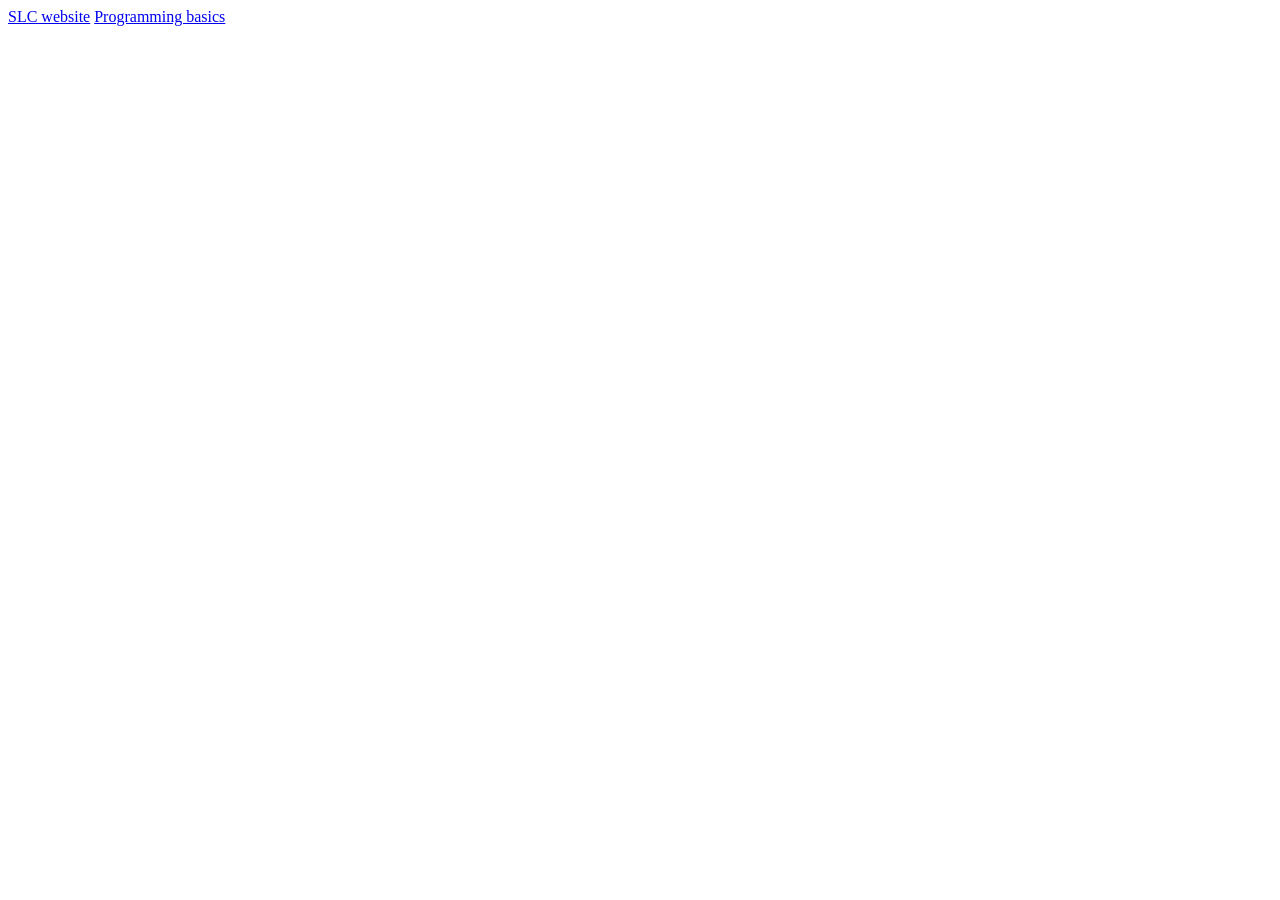
<file: index.html>
<!DOCTYPE html>
<html lang="en">
<head>
    <meta charset="UTF-8">
    <meta name="viewport" content="width=device-width, initial-scale=1.0">
    <meta http-equiv="X-UA-Compatible" content="ie=edge">
    <title>Project nav</title>
</head>
<body>
    <a href="./SLC, website/home.html">SLC website</a>
    <a href="./programming basics/index.html">Programming basics</a>
</body>
</html>
</file>
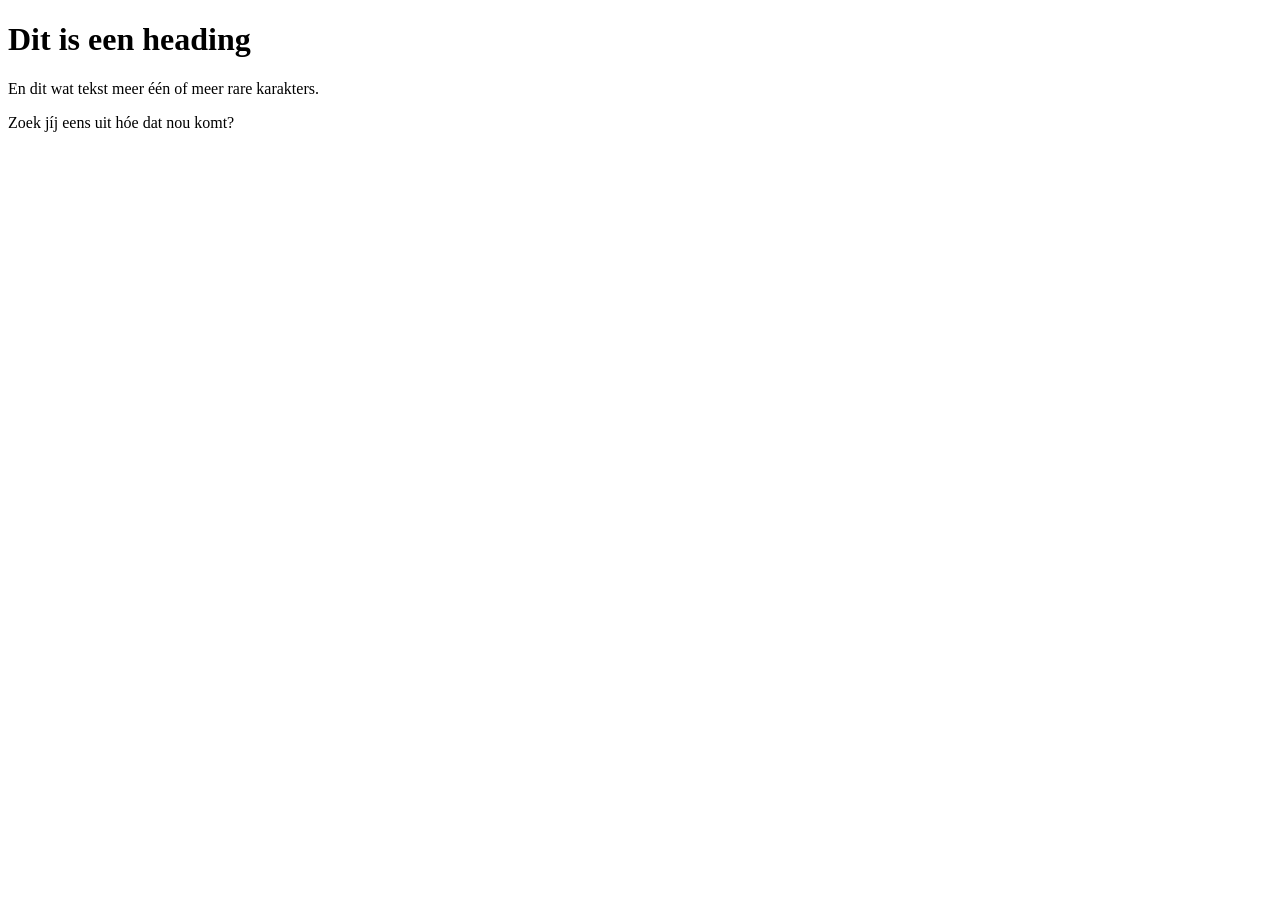
<file: computer science basics/index.html>
<!DOCTYPE html>
<html lang="en">

<head>
    <meta charset="UTF-8">
    <meta name="viewport" content="width=device-width, initial-scale=1.0">
    <meta http-equiv="X-UA-Compatible" content="ie=edge">
    <title>Document</title>
</head>

<body>
    <h1>Dit is een heading</h1>
    <p>En dit wat tekst meer één of meer rare karakters.</p>
    <p>Zoek jíj eens uit hóe dat nou komt?</p>
</body>

</html>
</file>
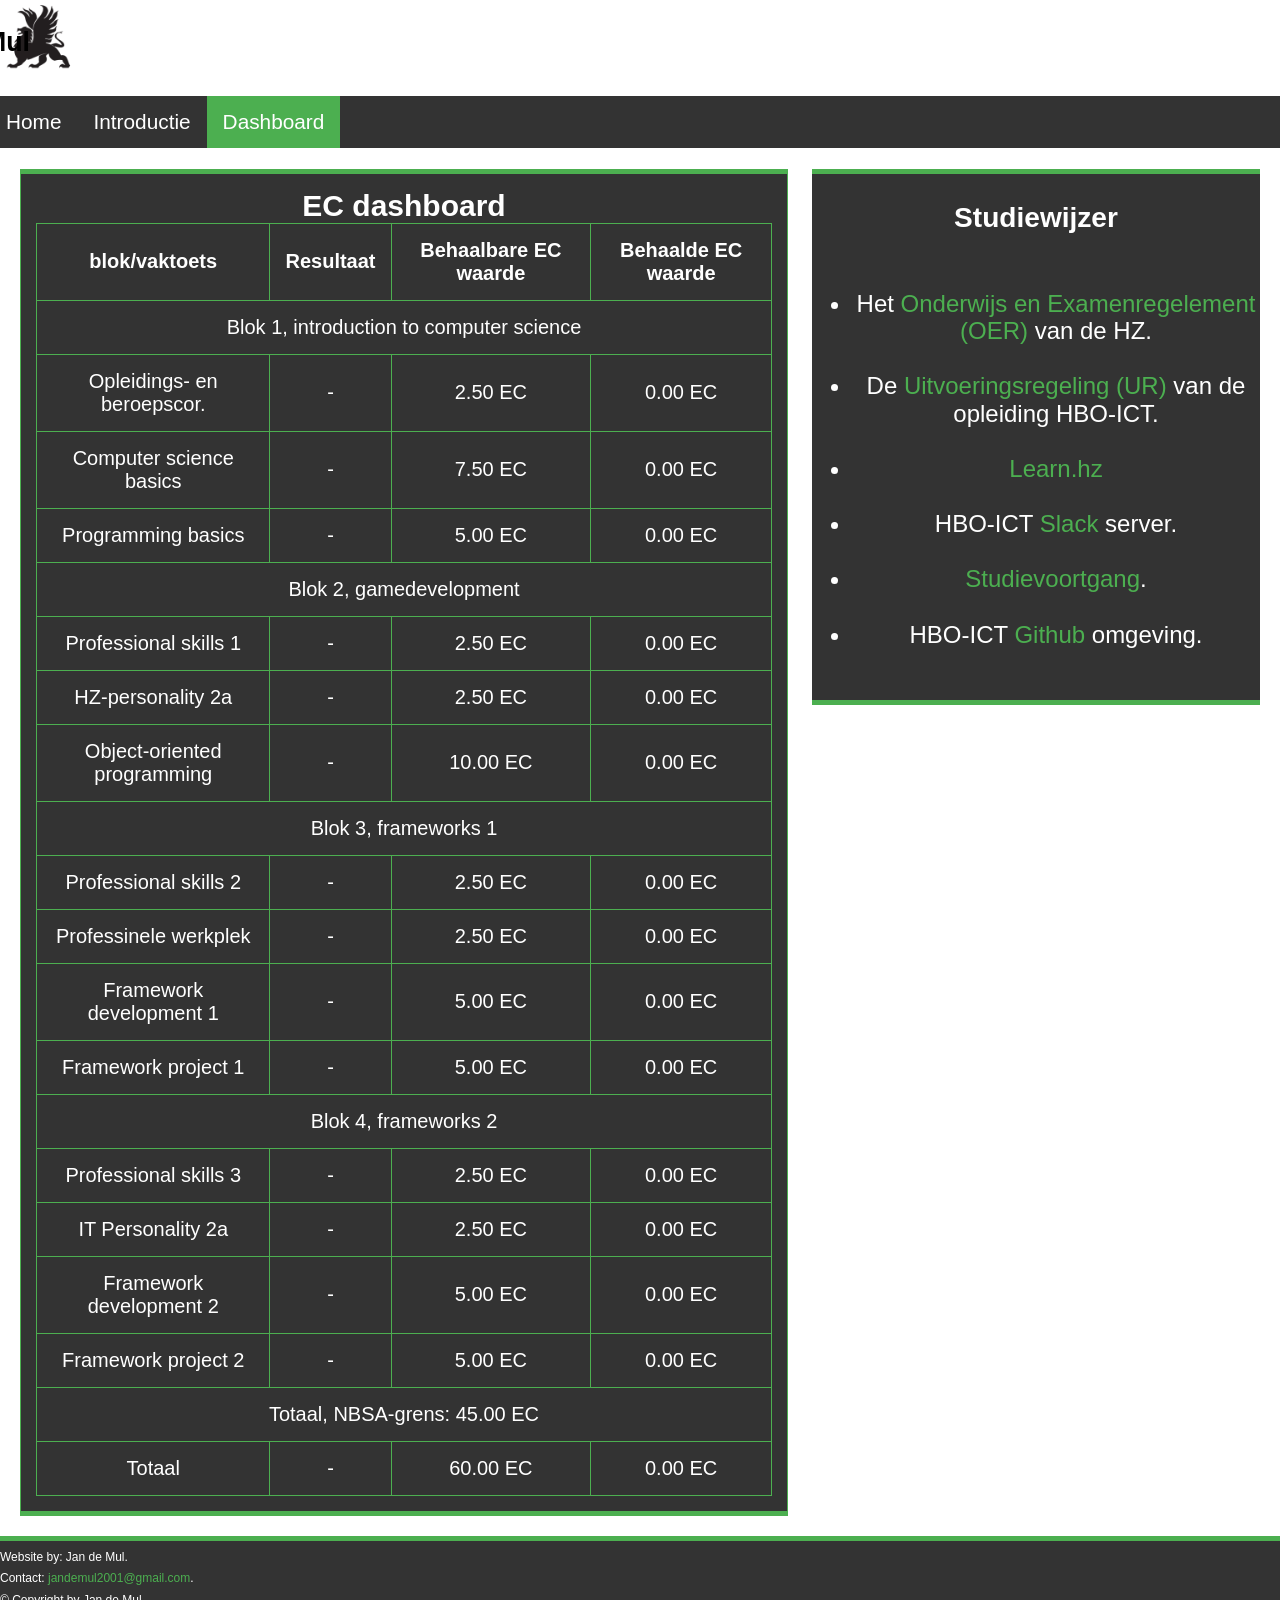
<file: dashboard.html>
<!DOCTYPE <!DOCTYPE html>
<html>

<head>
    <meta charset="UTF-8">
    <title>Jan de Mul</title>
    <link rel="stylesheet" type="text/css" media="screen" href="stylesheet.css" />
    <link rel="stylesheet" type="text/css" media="screen" href="./normalize.css" />
    <link rel="shortcut icon" href="images/favicon.ico" type="image/x-con">
</head>

<body>

    <!-- header -->
    <!-- all pages equal -->
    <header>
        <img class="headerlogo" src="images/logo.png" alt="The griffin logo.">
        <p class="header">Jan de Mul</p>
    </header>

    <!-- navigation -->
    <!-- all pages equal -->
    <nav>
        <ul class="navbar">
            <li><a href="home.html">Home</a></li>
            <li><a href="introductie.html">Introductie</a></li>
            <li><a class="active" href="dashboard.html">Dashboard</a></li>
        </ul>
    </nav>

    <!-- body dashboard -->
    <div class="dashboardbody">
        <h3>Studiewijzer</h3>
        <ul>
                <br>
            <li>Het <a class="link" target="_blank" href="./documents/OER_2017-18.pdf">Onderwijs en Examenregelement (OER)</a> van de HZ.</li>
                <br>
            <li>De <a class="link" target="_blank" href="./documents/URHBOICT_2018-19.pdf">Uitvoeringsregeling (UR)</a> van de opleiding HBO-ICT.</li>
                <br>
            <li><a class="link" target="_blank" href="https://learn.hz.nl/my/">Learn.hz</a></li>
                <br>
            <li>HBO-ICT <a class="link" target="_blank" href="https://hz-hbo-ict.slack.com">Slack</a> server.</li>
                <br>
            <li><a class="link" target="_blank" href="https://apps.hz.nl/angular/studievoortgang/studiestatus">Studievoortgang</a>.</li>
                <br>
            <li>HBO-ICT <a class="link" target="_blank" href="https://github.com/hz-hbo-ict">Github</a> omgeving.</li>
                <br>
        </ul>
    </div>

    <!-- table body dashboard -->
    <table class="dashboardtable">
        <caption>EC dashboard</caption>
        <tr>
            <th>blok/vaktoets</th>
            <th>Resultaat</th>
            <th>Behaalbare EC waarde</th>
            <th>Behaalde EC waarde</th>
        </tr>
        <tr>
            <td colspan="4">Blok 1, introduction to computer science</td>
        </tr>
        <tr>
            <td>Opleidings- en beroepscor.</td>
            <td>-</td>
            <td>2.50 EC</td>
            <td>0.00 EC</td>
        </tr>
        <tr>
            <td>Computer science basics</td>
            <td>-</td>
            <td>7.50 EC</td>
            <td>0.00 EC</td>
        </tr>
        <tr>
            <td>Programming basics</td>
            <td>-</td>
            <td>5.00 EC</td>
            <td>0.00 EC</td>
        </tr>
        <tr>
            <td colspan="4">Blok 2, gamedevelopment</td>
        </tr>
        <tr>
            <td>Professional skills 1</td>
            <td>-</td>
            <td>2.50 EC</td>
            <td>0.00 EC</td>
        </tr>
        <tr>
            <td>HZ-personality 2a</td>
            <td>-</td>
            <td>2.50 EC</td>
            <td>0.00 EC</td>
        </tr>
        <tr>
            <td>Object-oriented programming</td>
            <td>-</td>
            <td>10.00 EC</td>
            <td>0.00 EC</td>
        </tr>
        <tr>
            <td colspan="4">Blok 3, frameworks 1</td>
        </tr>
        <tr>
            <td>Professional skills 2</td>
            <td>-</td>
            <td>2.50 EC</td>
            <td>0.00 EC</td>
        </tr>
        <tr>
            <td>Professinele werkplek</td>
            <td>-</td>
            <td>2.50 EC</td>
            <td>0.00 EC</td>
        </tr>
        <tr>
            <td>Framework development 1</td>
            <td>-</td>
            <td>5.00 EC</td>
            <td>0.00 EC</td>
        </tr>
        <tr>
            <td>Framework project 1</td>
            <td>-</td>
            <td>5.00 EC</td>
            <td>0.00 EC</td>
        </tr>
        <tr>
            <td colspan="4">Blok 4, frameworks 2</td>
        </tr>
        <tr>
            <td>Professional skills 3</td>
            <td>-</td>
            <td>2.50 EC</td>
            <td>0.00 EC</td>
        </tr>
        <tr>
            <td>IT Personality 2a</td>
            <td>-</td>
            <td>2.50 EC</td>
            <td>0.00 EC</td>
        </tr>
        <tr>
            <td>Framework development 2</td>
            <td>-</td>
            <td>5.00 EC</td>
            <td>0.00 EC</td>
        </tr>
        <tr>
            <td>Framework project 2</td>
            <td>-</td>
            <td>5.00 EC</td>
            <td>0.00 EC</td>
        </tr>
        <tr>
            <td colspan="4">Totaal, NBSA-grens: 45.00 EC</td>
        </tr>
        <tr>
            <td>Totaal</td>
            <td>-</td>
            <td>60.00 EC</td>
            <td>0.00 EC</td>
        </tr>
    </table>

    <!-- footer -->
    <!-- all pages equal -->
    <footer>
        <p>Website by: Jan de Mul.</p>
        <p>Contact: <a class="maillink" href="mailto: jandemul2001@gmail.com">jandemul2001@gmail.com</a>.</p>
        <p>&copy; Copyright by Jan de Mul.</p>
    </footer>

</body>

</html>
</file>
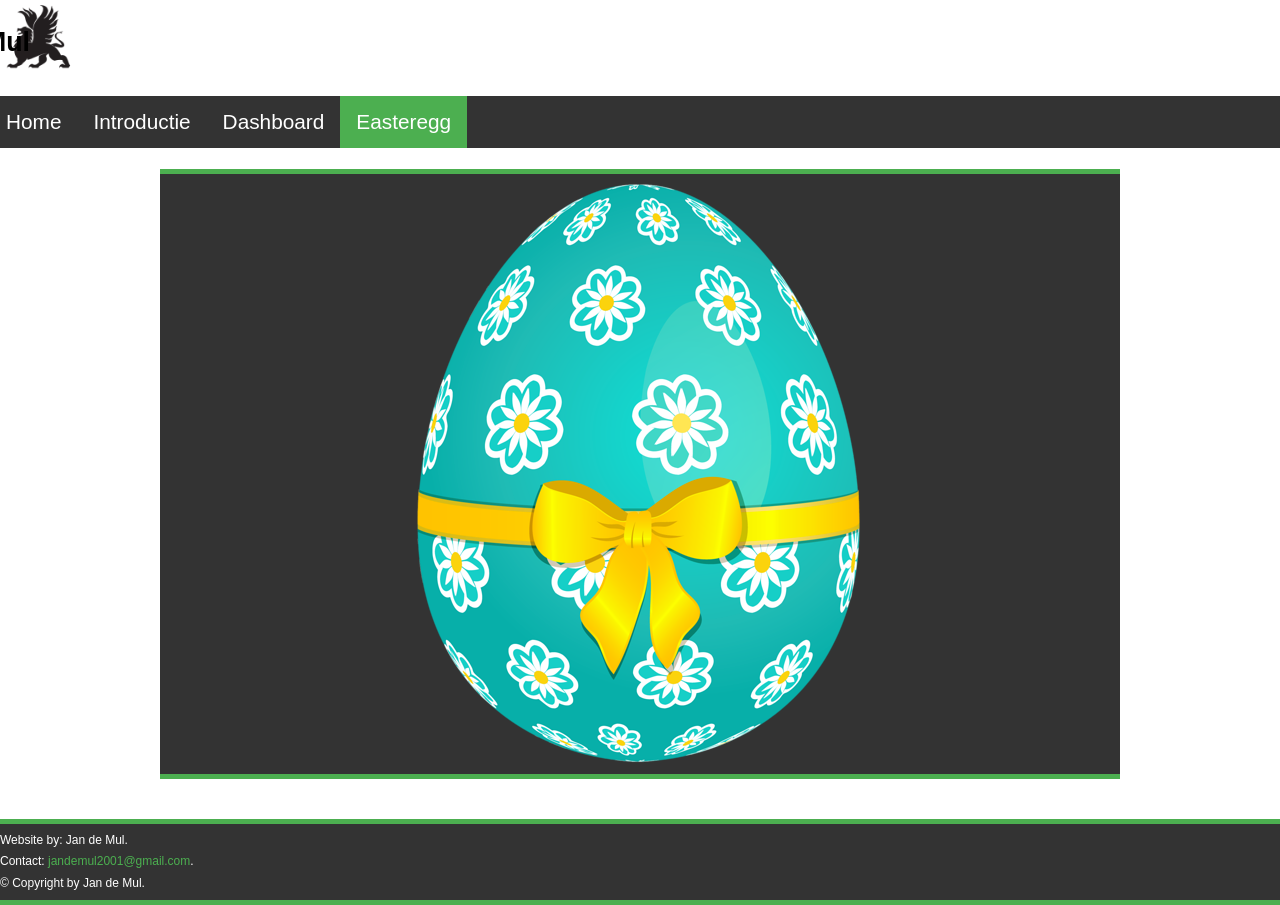
<file: easteregg.html>
<!DOCTYPE <!DOCTYPE html>
<html>

<head>
    <meta charset="UTF-8">
    <title>Jan de Mul</title>
    <link rel="stylesheet" type="text/css" media="screen" href="stylesheet.css" />
    <link rel="stylesheet" type="text/css" media="screen" href="./normalize.css" />
    <link rel="shortcut icon" href="images/favicon.ico" type="image/x-con">
</head>

<body>

    <!-- header -->
    <!-- all pages equal -->
    <header>
        <img class="headerlogo" src="images/logo.png" alt="The griffin logo.">
        <p class="header">Jan de Mul</p>
    </header>

    <!-- navigation -->
    <!-- all pages equal -->
    <nav>
        <ul class="navbar">
            <li><a href="home.html">Home</a></li>
            <li><a href="introductie.html">Introductie</a></li>
            <li><a href="dashboard.html">Dashboard</a></li>
            <li><a class="active" href="easteregg.html">Easteregg</a></li>
        </ul>
    </nav>

    <!-- easteregg body -->
    <div class="easteregg">
        <img class="eastereggimg" src="./images/easteregg.png" alt="Easter egg image.">
    </div>

    <!-- footer -->
    <!-- all pages equal -->
    <footer>
        <p>Website by: Jan de Mul.</p>
        <p>Contact: <a class="maillink" href="mailto: jandemul2001@gmail.com">jandemul2001@gmail.com</a>.</p>
        <p>&copy; Copyright by Jan de Mul.</p>
    </footer>

</body>

</html>
</file>
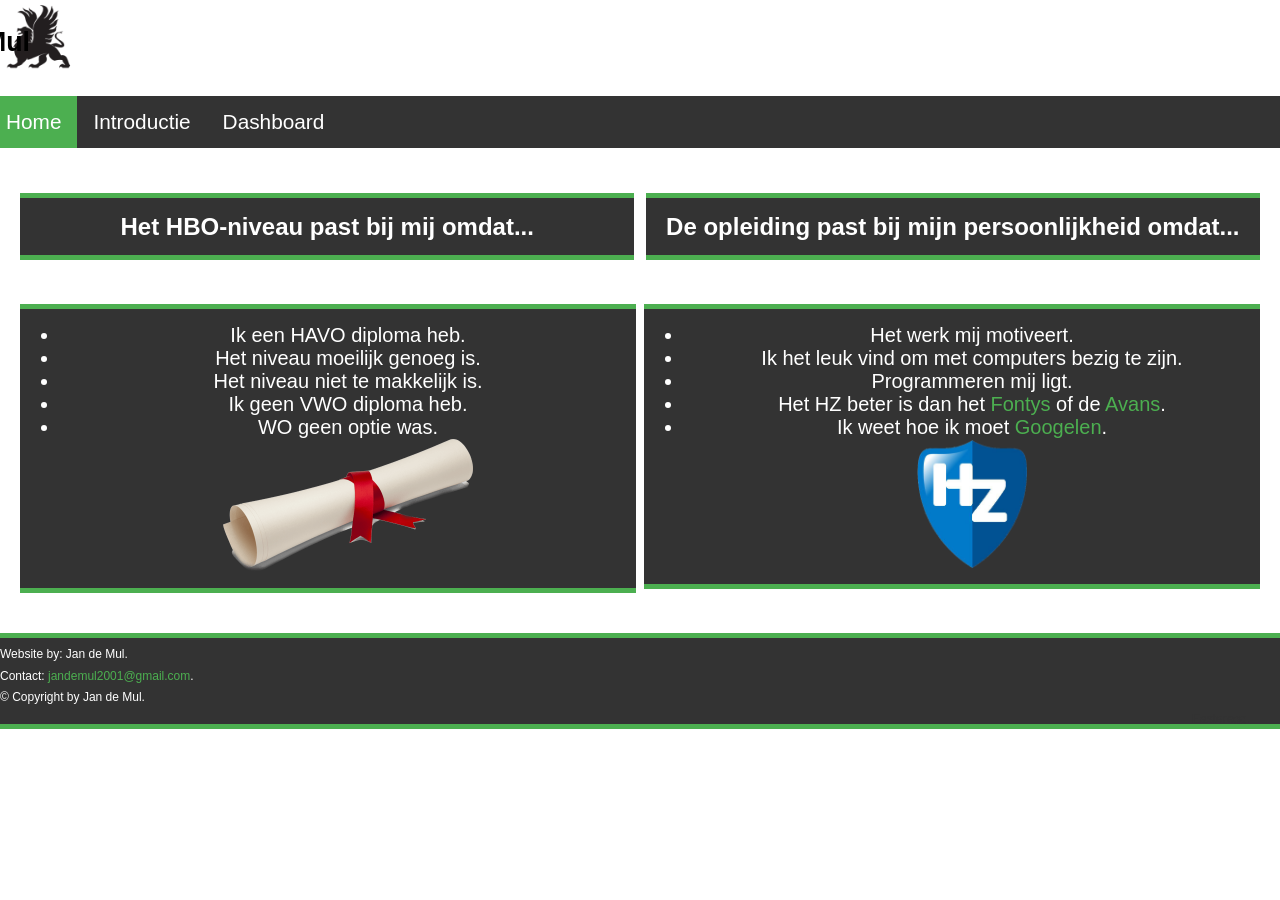
<file: home.html>
<!DOCTYPE <!DOCTYPE html>
<html>

<head>
    <meta charset="UTF-8">
    <title>Jan de Mul</title>
    <link rel="stylesheet" type="text/css" media="screen" href="stylesheet.css" />
    <link rel="stylesheet" type="text/css" media="screen" href="./normalize.css" />
    <link rel="shortcut icon" href="images/favicon.ico" type="image/x-con">
</head>

<body>

    <!-- header -->
    <!-- all pages equal -->
    <header>
        <img class="headerlogo" src="images/logo.png" alt="The griffin logo.">
        <p class="header">Jan de Mul</p>
    </header>

    <!-- navigation -->
    <!-- all pages equal -->
    <nav>
        <ul class="navbar">
            <li><a class="active" href="home.html">Home</a></li>
            <li><a href="introductie.html">Introductie</a></li>
            <li><a href="dashboard.html">Dashboard</a></li>
        </ul>
    </nav>

    <!-- titels body home -->
    <p class="hbopastbijmij">Het HBO-niveau past bij mij omdat...</p>
    <p class="opleidingpastbijmij">De opleiding past bij mijn persoonlijkheid omdat...</p>

    <!-- text body home -->
    <ul class="hbopastbijmijtekst">
        <li>Ik een HAVO diploma heb.</li>
        <li>Het niveau moeilijk genoeg is.</li>
        <li>Het niveau niet te makkelijk is.</li>
        <li>Ik geen VWO diploma heb.</li>
        <li>WO geen optie was.</li>
        <img class="diplomaimg" src="./images/diploma.png" alt="Diploma">
    </ul>

    <ul class="opleidingpastbijmijtekst">
        <li>Het werk mij motiveert.</li>
        <li>Ik het leuk vind om met computers bezig te zijn.</li>
        <li>Programmeren mij ligt.</li>
        <li>Het HZ beter is dan het<a class="link" href="https://fontys.nl/Studeren/Opleidingen/HBO-ICT-met-11-afstudeerrichtingen-voltijd.htm?gclid=CjwKCAjwt7PcBRBbEiwAfwfVGB0iG0YshikxhrVxm5GWjO5x9raa1Lvr7GQzDdZh-_isy3fTOP2X0xoCJycQAvD_BwE"
                target="_blank"> Fontys</a> of de<a class="link" href="https://www.avans.nl/opleidingen/opleidingzoeker/informatica-s-hertogenbosch-voltijd-bachelor/introductie"
                target="_blank"> Avans</a>.</li>
        <li>Ik weet hoe ik moet<a class="link" href="https://www.google.com/" target="_blank"> Googelen</a>.</li>
        <img class="hzlogohome" src="./images/hzlogo.png" alt="HZ logo.">

    </ul>

    <!-- footer -->
    <!-- all pages equal -->
    <footer>
        <p>Website by: Jan de Mul.</p>
        <p>Contact: <a class="maillink" href="mailto: jandemul2001@gmail.com">jandemul2001@gmail.com</a>.</p>
        <p>&copy; Copyright by Jan de Mul.</p>
        <p><a class="easteregglink" href="./easteregg.html">Easteregg.</a></p>
    </footer>

</body>

</html>
</file>
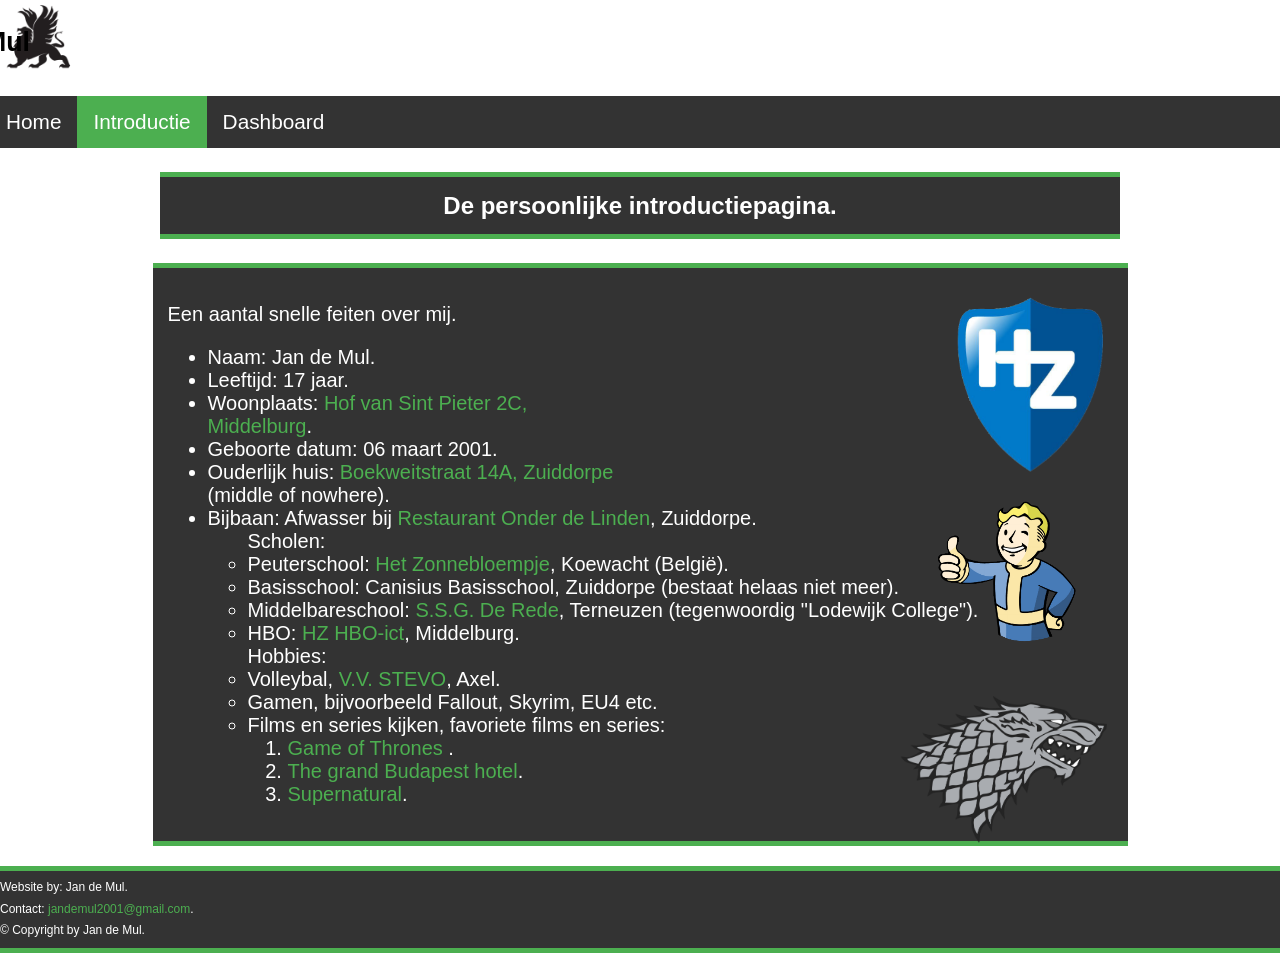
<file: introductie.html>
<!DOCTYPE <!DOCTYPE html>
<html>

<head>
    <meta charset="UTF-8">
    <title>Jan de Mul</title>
    <link rel="stylesheet" type="text/css" media="screen" href="stylesheet.css" />
    <link rel="stylesheet" type="text/css" media="screen" href="./normalize.css" />
    <link rel="shortcut icon" href="images/favicon.ico" type="image/x-con">
</head>

<body>

    <!-- header -->
    <!-- all pages equal -->
    <header>
        <img class="headerlogo" src="images/logo.png" alt="The griffin logo.">
        <p class="header">Jan de Mul</p>
    </header>

    <!-- navigation -->
    <!-- all pages equal -->
    <nav>
        <ul class="navbar">
            <li><a href="home.html">Home</a></li>
            <li><a class="active" href="introductie.html">Introductie</a></li>
            <li><a href="dashboard.html">Dashboard</a></li>
        </ul>
    </nav>

    <!-- titel body introductie -->
    <p class="introductietitel">De persoonlijke introductiepagina.</p>

    <!-- text body introductie -->
    <div class="introductietekst">
        <p>Een aantal snelle feiten over mij.</p>
        <img class="hzlogointroductie" src="images/hzlogo.png" alt="Logo van het HZ.">
        <img class="falloutboyimg" src="images/falloutboy.png" alt="Fallout boy.">
        <img class="starkwolfimg" src="images/starkwolf.png" alt="Direwolf banner of house Stark.">
        <ul>
            <li>Naam: Jan de Mul.</li>
            <li>Leeftijd: 17 jaar.</li>
            <li>Woonplaats: <a class="link" href="https://www.google.com/maps/place/Hof+van+Sint+Pieter,+4331+BK+Middelburg/@51.5011107,3.6140967,17z/data=!3m1!4b1!4m5!3m4!1s0x47c490d8af4cd7ab:0xd714e01f49f28778!8m2!3d51.5011074!4d3.6162854"
                    target="_blank">Hof van Sint Pieter 2C, Middelburg</a>.</li>
            <li>Geboorte datum: 06 maart 2001.</li>
            <li>Ouderlijk huis: <a class="link" href="https://www.google.com/maps/place/Boekweitstraat+14A,+4574+RJ+Zuiddorpe/@51.2339398,3.8977508,17z/data=!4m5!3m4!1s0x47c381b196e3e0ad:0x784127aecdaf0290!8m2!3d51.2339365!4d3.8996513"
                    target="_blank">Boekweitstraat 14A, Zuiddorpe</a> (middle of nowhere).</li>
            <li>Bijbaan: Afwasser bij <a class="link" href="http://www.restonderdelinden.nl/" target="_blank">Restaurant
                    Onder de Linden</a>, Zuiddorpe.</li>
            <ul>Scholen:
                <li>Peuterschool: <a class="link" href="http://www.koewacht.be/" target="_blank">Het Zonnebloempje</a>, Koewacht
                    (België).
                </li>
                <li>Basisschool: Canisius Basisschool, Zuiddorpe (bestaat helaas niet meer).</li>
                <li>Middelbareschool: <a class="link" href="https://www.derede.nl/nl" target="_blank">S.S.G. De Rede</a>,
                    Terneuzen (tegenwoordig "Lodewijk College").</li>
                <li>HBO: <a class="link" href="https://hz.nl/" target="_blank">HZ HBO-ict</a>, Middelburg.</li>
            </ul>
            <ul>Hobbies:
                <li>Volleybal, <a class="link" href="https://vvstevo.nl/" target="_blank">V.V. STEVO</a>, Axel.</li>
                <li>Gamen, bijvoorbeeld Fallout, Skyrim, EU4 etc.</li>
                <li>Films en series kijken, favoriete films en series:
                    <ol>
                        <li><a class="link" href="https://www.imdb.com/title/tt0944947/?ref_=nv_sr_1" target="_blank">Game
                                of Thrones
                            </a>.</li>
                        <li><a class="link" href="https://www.imdb.com/title/tt2278388/?ref_=nv_sr_1" target="_blank">The
                                grand Budapest hotel</a>.</li>
                        <li><a class="link" href="https://www.imdb.com/title/tt0460681/?ref_=nv_sr_1" target="_blank">Supernatural</a>.</li>
                    </ol>
                </li>
            </ul>
        </ul>
    </div>

    <!-- footer -->
    <!-- all pages equal -->
    <footer>
        <p>Website by: Jan de Mul.</p>
        <p>Contact: <a class="maillink" href="mailto: jandemul2001@gmail.com">jandemul2001@gmail.com</a>.</p>
        <p>&copy; Copyright by Jan de Mul.</p>
    </footer>

</body>

</html>
</file>
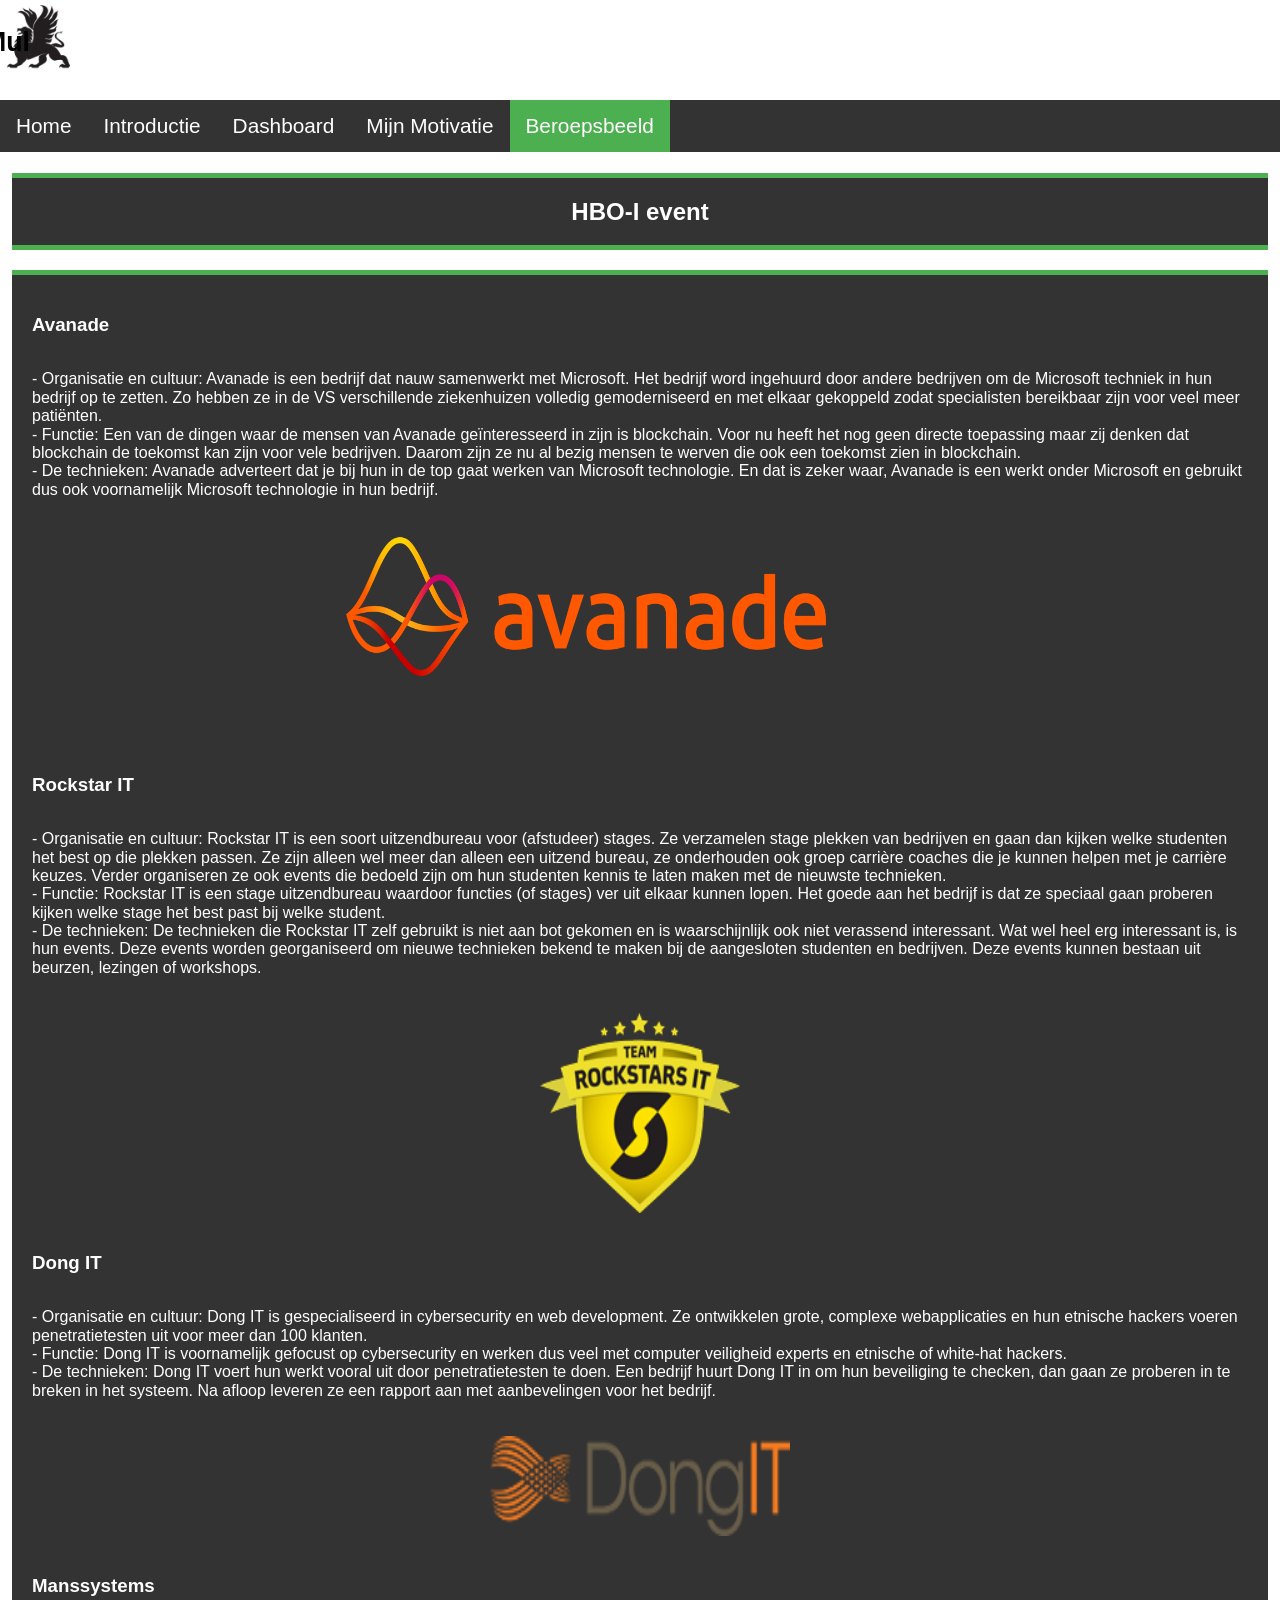
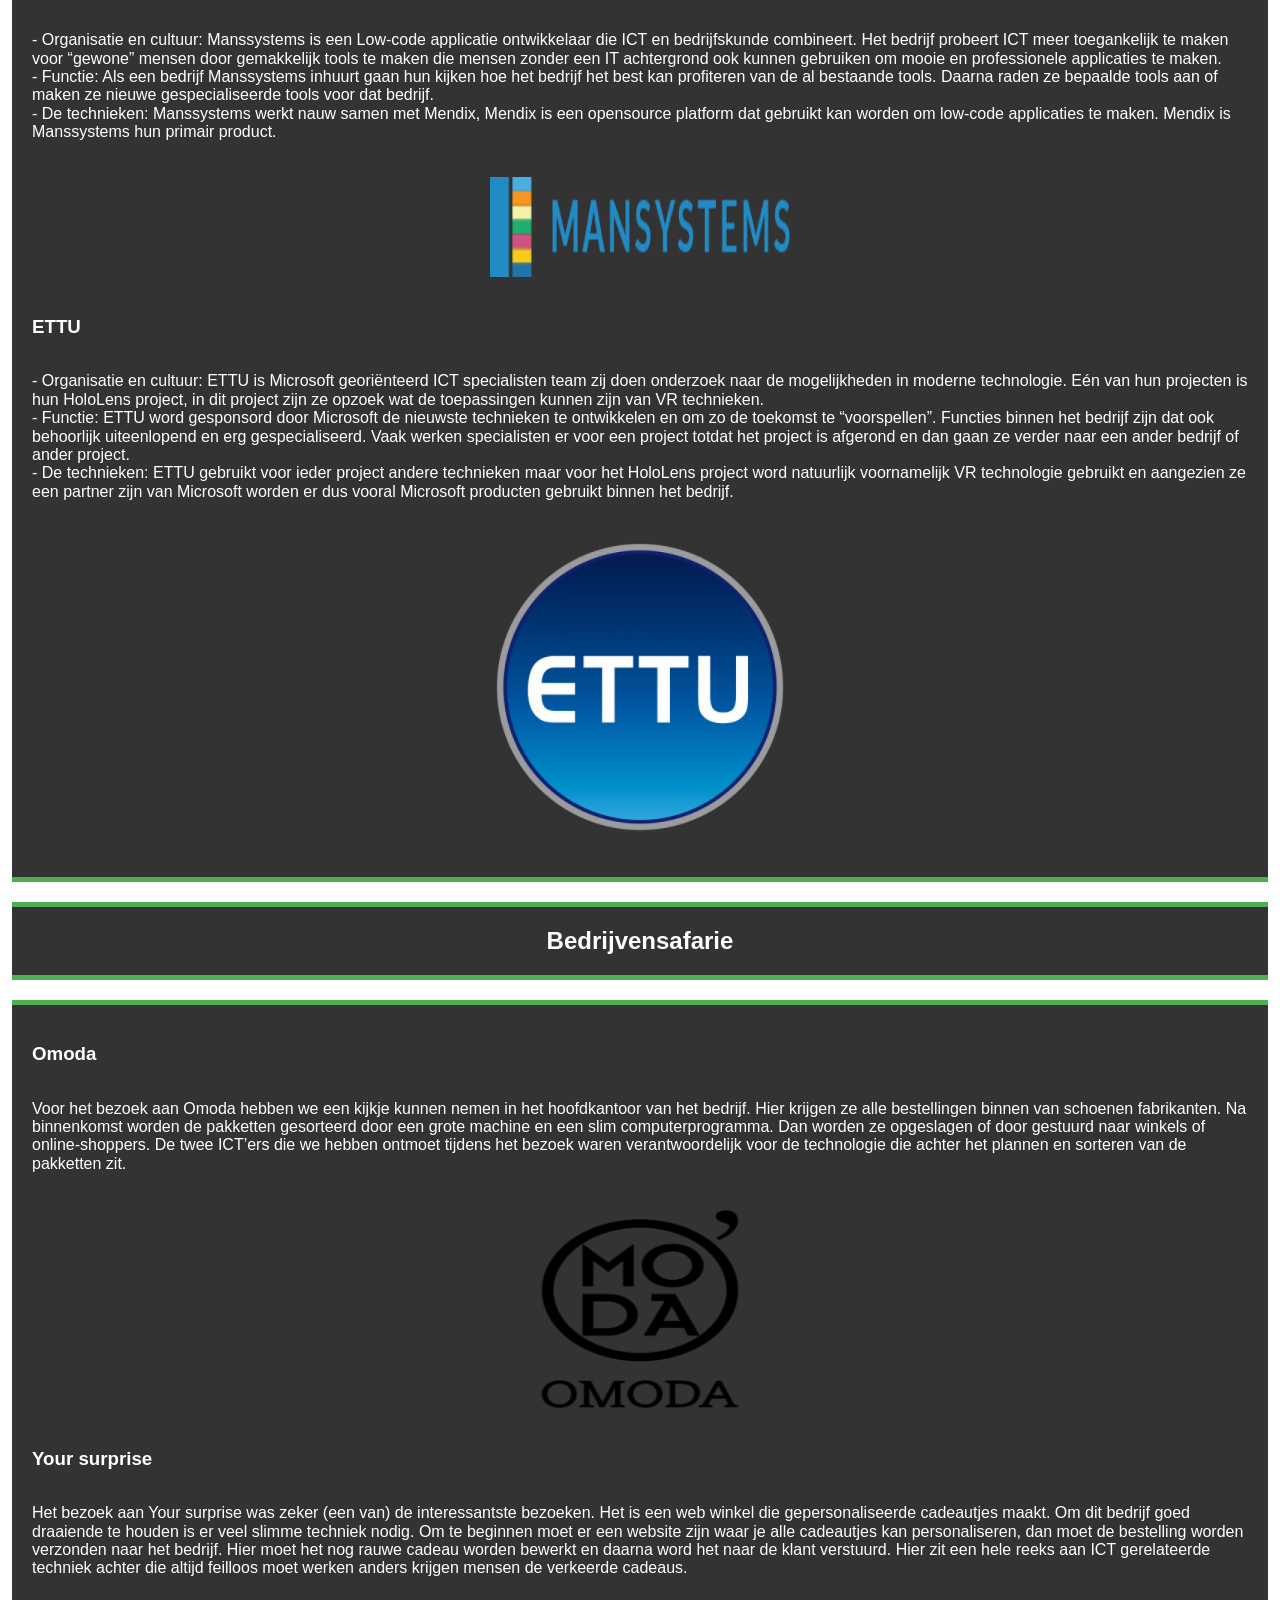
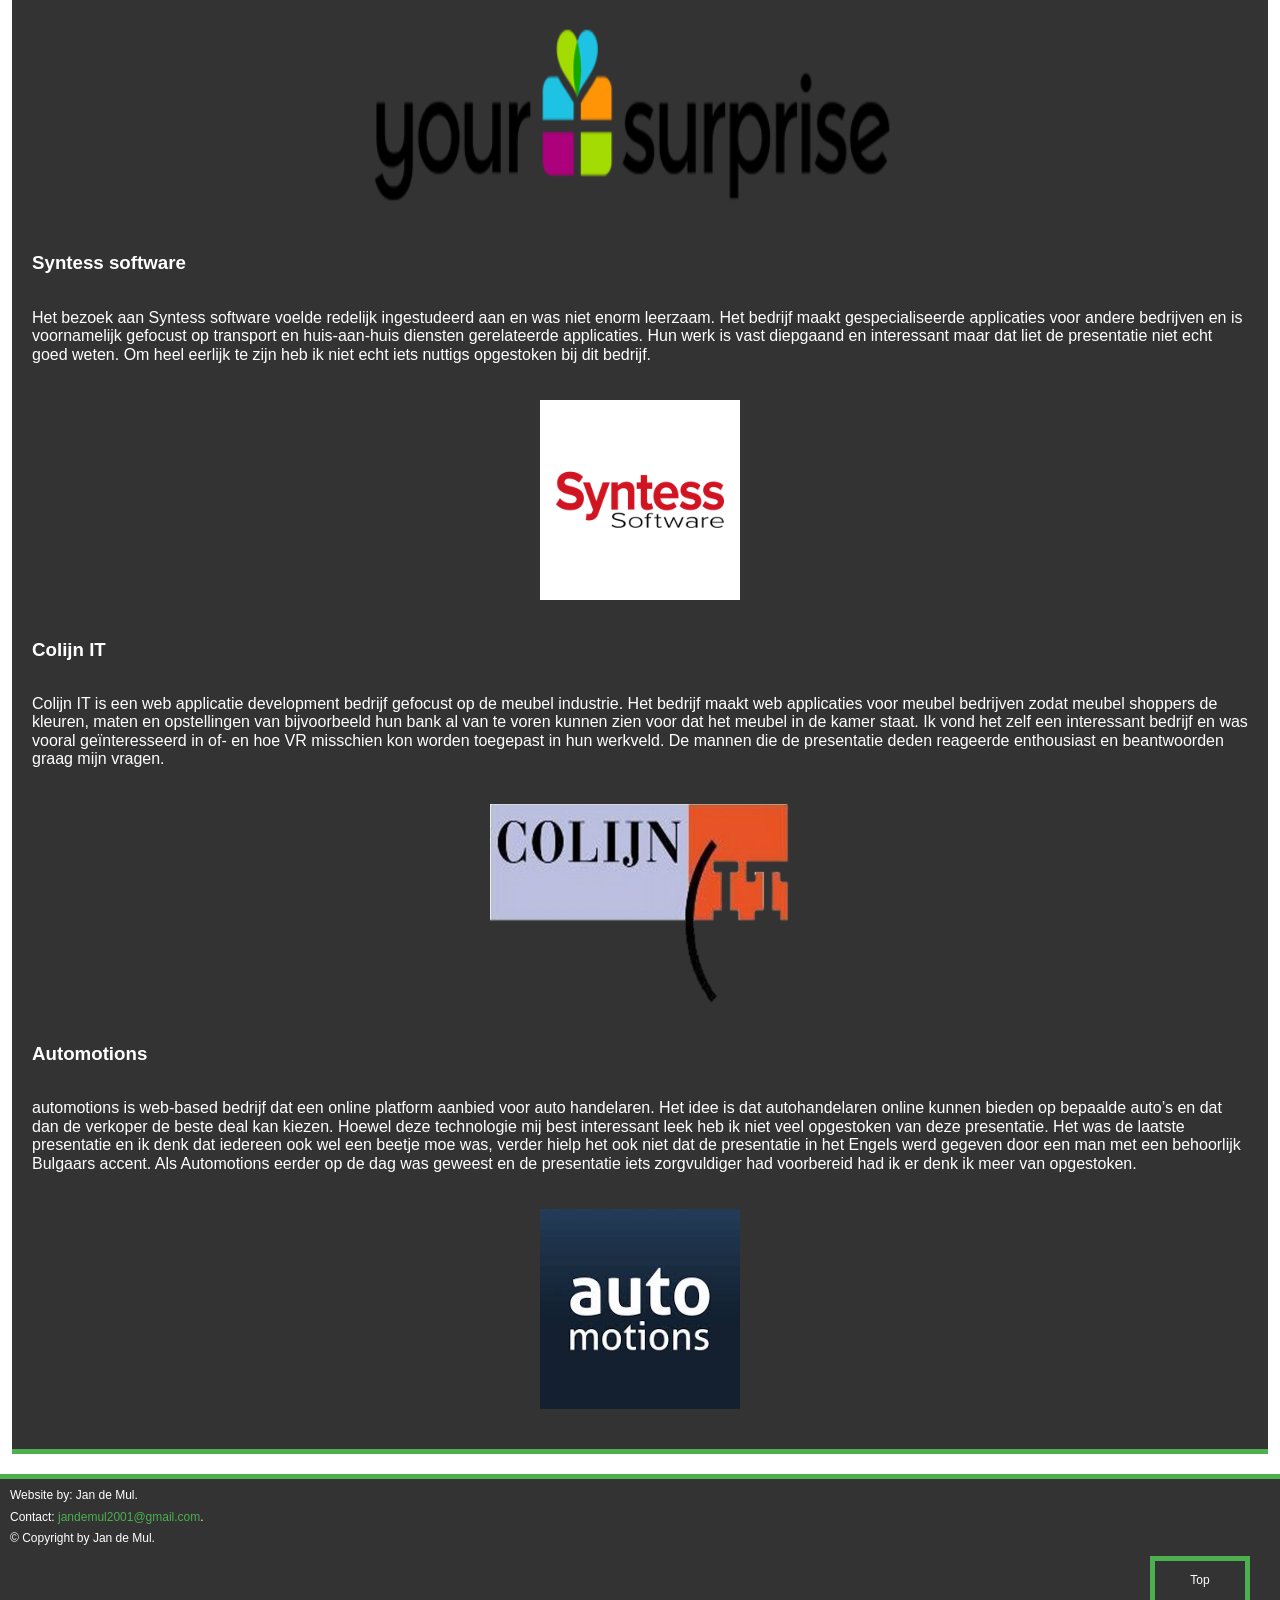
<file: SLC, website/beroepsbeeld.html>
<!DOCTYPE html>
<html>

<head>
    <meta charset="utf-8" />
    <meta http-equiv="X-UA-Compatible" content="IE=edge">
    <title>beroepsbeeld</title>
    <meta name="viewport" content="width=device-width, initial-scale=1">
    <link rel="stylesheet" type="text/css" media="screen" href="./normalize.css" />
    <link rel="stylesheet" type="text/css" media="screen" href="./stylesheet.css" />
    <link rel="shortcut icon" href="images/favicon.ico" type="image/x-con">
    <script src="app.js"></script>
</head>

<body>

    <body>

        <!-- header -->
        <!-- all pages equal -->
        <header>
            <img class="headerlogo" src="images/logo.png" alt="The griffin logo.">
            <p class="header">Jan de Mul</p>
        </header>

        <!-- navigation -->
        <!-- all pages equal -->
        <nav>
            <ul class="navbar">
                <li><a href="home.html">Home</a></li>
                <li><a href="introductie.html">Introductie</a></li>
                <li><a href="dashboard.html">Dashboard</a></li>
                <li><a href="mijnmotivatie.html">Mijn Motivatie</a></li>
                <li><a class="active" href="beroepsbeeld.html">Beroepsbeeld</a></li>
            </ul>
        </nav>

        <!-- HBO-I event -->
        <p class="hboiTitel">HBO-I event</p>
        <div class="hboi">
            <h3>Avanade</h3>
            <p>
                - Organisatie en cultuur:
                Avanade is een bedrijf dat nauw samenwerkt met Microsoft. Het bedrijf word ingehuurd door andere
                bedrijven om de Microsoft techniek in hun bedrijf op te zetten. Zo hebben ze in de VS verschillende
                ziekenhuizen volledig gemoderniseerd en met elkaar gekoppeld zodat specialisten bereikbaar zijn voor
                veel meer patiënten.
                <br>
                - Functie:
                Een van de dingen waar de mensen van Avanade geïnteresseerd in zijn is blockchain. Voor nu heeft het
                nog geen directe toepassing maar zij denken dat blockchain de toekomst kan zijn voor vele bedrijven.
                Daarom zijn ze nu al bezig mensen te werven die ook een toekomst zien in blockchain.
                <br>
                - De technieken:
                Avanade adverteert dat je bij hun in de top gaat werken van Microsoft technologie. En dat is zeker
                waar, Avanade is een werkt onder Microsoft en gebruikt dus ook voornamelijk Microsoft technologie in
                hun bedrijf.
            </p>
            <img class="avanade" src="./images/Avanade.png" alt="Foto van het logo van Avanade.">

            <h3>Rockstar IT</h3>
            <p> - Organisatie en cultuur:
                Rockstar IT is een soort uitzendbureau voor (afstudeer) stages. Ze verzamelen stage plekken van
                bedrijven en gaan dan kijken welke studenten het best op die plekken passen. Ze zijn alleen wel meer
                dan alleen een uitzend bureau, ze onderhouden ook groep carrière coaches die je kunnen helpen met je
                carrière keuzes. Verder organiseren ze ook events die bedoeld zijn om hun studenten kennis te laten
                maken met de nieuwste technieken.
                <br>
                - Functie:
                Rockstar IT is een stage uitzendbureau waardoor functies (of stages) ver uit elkaar kunnen lopen. Het
                goede aan het bedrijf is dat ze speciaal gaan proberen kijken welke stage het best past bij welke
                student.
                <br>
                - De technieken:
                De technieken die Rockstar IT zelf gebruikt is niet aan bot gekomen en is waarschijnlijk ook niet
                verassend interessant. Wat wel heel erg interessant is, is hun events. Deze events worden georganiseerd
                om nieuwe technieken bekend te maken bij de aangesloten studenten en bedrijven. Deze events kunnen
                bestaan uit beurzen, lezingen of workshops.
            </p>
            <img src="./images/rockstarit.png" alt="Logo van team RockstarIT." class="rockstarlogo">

            <h3>Dong IT</h3>
            <p> - Organisatie en cultuur:
                Dong IT is gespecialiseerd in cybersecurity en web development. Ze ontwikkelen grote, complexe
                webapplicaties en hun etnische hackers voeren penetratietesten uit voor meer dan 100 klanten.
                <br>
                - Functie:
                Dong IT is voornamelijk gefocust op cybersecurity en werken dus veel met computer veiligheid experts en
                etnische of white-hat hackers.
                <br>
                - De technieken:
                Dong IT voert hun werkt vooral uit door penetratietesten te doen. Een bedrijf huurt Dong IT in om hun
                beveiliging te checken, dan gaan ze proberen in te breken in het systeem. Na afloop leveren ze een
                rapport aan met aanbevelingen voor het bedrijf.
            </p>
            <img src="./images/dongit.png" alt="Logo van Dong IT" class="dongit">

            <h3>Manssystems</h3>
            <p> - Organisatie en cultuur:
                Manssystems is een Low-code applicatie ontwikkelaar die ICT en bedrijfskunde combineert. Het bedrijf
                probeert ICT meer toegankelijk te maken voor “gewone” mensen door gemakkelijk tools te maken die mensen
                zonder een IT achtergrond ook kunnen gebruiken om mooie en professionele applicaties te maken.
                <br>
                - Functie:
                Als een bedrijf Manssystems inhuurt gaan hun kijken hoe het bedrijf het best kan profiteren van de al
                bestaande tools. Daarna raden ze bepaalde tools aan of maken ze nieuwe gespecialiseerde tools voor dat
                bedrijf.
                <br>
                - De technieken:
                Manssystems werkt nauw samen met Mendix, Mendix is een opensource platform dat gebruikt kan worden om
                low-code applicaties te maken. Mendix is Manssystems hun primair product.
            </p>
            <img src="./images/manssystems.png" alt="Logo van Manssystems." class="manssystems">

            <h3>ETTU</h3>
            <p> - Organisatie en cultuur:
                ETTU is Microsoft georiënteerd ICT specialisten team zij doen onderzoek naar de mogelijkheden in
                moderne technologie. Eén van hun projecten is hun HoloLens project, in dit project zijn ze opzoek wat
                de toepassingen kunnen zijn van VR technieken.
                <br>
                - Functie:
                ETTU word gesponsord door Microsoft de nieuwste technieken te ontwikkelen en om zo de toekomst te
                “voorspellen”. Functies binnen het bedrijf zijn dat ook behoorlijk uiteenlopend en erg gespecialiseerd.
                Vaak werken specialisten er voor een project totdat het project is afgerond en dan gaan ze verder naar
                een ander bedrijf of ander project.
                <br>
                - De technieken:
                ETTU gebruikt voor ieder project andere technieken maar voor het HoloLens project word natuurlijk
                voornamelijk VR technologie gebruikt en aangezien ze een partner zijn van Microsoft worden er dus
                vooral Microsoft producten gebruikt binnen het bedrijf.
            </p>
            <img src="./images/ettu.png" alt="Logo van Ettu." class="ettu">
        </div>

        <p class="bedrijvensafarieTitel">Bedrijvensafarie</p>
        <div class="bedrijvensafarie">
            <h3>Omoda</h3>
            <p>
                Voor het bezoek aan Omoda hebben we een kijkje kunnen nemen in het hoofdkantoor van het bedrijf. Hier
                krijgen ze alle bestellingen binnen van schoenen fabrikanten. Na binnenkomst worden de pakketten
                gesorteerd door een grote machine en een slim computerprogramma. Dan worden ze opgeslagen of door
                gestuurd naar winkels of online-shoppers. De twee ICT’ers die we hebben ontmoet tijdens het bezoek
                waren verantwoordelijk voor de technologie die achter het plannen en sorteren van de pakketten zit.
            </p>
            <img src="./images/omoda.png" alt="Logo van Omoda." class="omoda">

            <h3>Your surprise</h3>
            <p>
                Het bezoek aan Your surprise was zeker (een van) de interessantste bezoeken. Het is een web winkel die
                gepersonaliseerde cadeautjes maakt. Om dit bedrijf goed draaiende te houden is er veel slimme techniek
                nodig. Om te beginnen moet er een website zijn waar je alle cadeautjes kan personaliseren, dan moet de
                bestelling worden verzonden naar het bedrijf. Hier moet het nog rauwe cadeau worden bewerkt en daarna
                word het naar de klant verstuurd. Hier zit een hele reeks aan ICT gerelateerde techniek achter die
                altijd feilloos moet werken anders krijgen mensen de verkeerde cadeaus.
            </p>
            <img src="./images/yoursurprise.png" alt="Logo van Your Surprise." class="yoursurprise">

            <h3>Syntess software</h3>
            <p>
                Het bezoek aan Syntess software voelde redelijk ingestudeerd aan en was niet enorm leerzaam. Het
                bedrijf
                maakt gespecialiseerde applicaties voor andere bedrijven en is voornamelijk gefocust op transport en
                huis-aan-huis diensten gerelateerde applicaties. Hun werk is vast diepgaand en interessant maar dat
                liet de presentatie niet echt goed weten. Om heel eerlijk te zijn heb ik niet echt iets nuttigs
                opgestoken bij dit bedrijf.
            </p>
            <img src="./images/syntess.png" alt="Logo van Syntess software" class="syntess">

            <h3>Colijn IT</h3>
            <p>
                Colijn IT is een web applicatie development bedrijf gefocust op de meubel industrie. Het bedrijf maakt
                web applicaties voor meubel bedrijven zodat meubel shoppers de kleuren, maten en opstellingen van
                bijvoorbeeld hun bank al van te voren kunnen zien voor dat het meubel in de kamer staat. Ik vond het
                zelf een interessant bedrijf en was vooral geïnteresseerd in of- en hoe VR misschien kon worden
                toegepast in hun werkveld. De mannen die de presentatie deden reageerde enthousiast en beantwoorden
                graag mijn vragen.
            </p>
            <img src="./images/colijnit.png" alt="logo van Colijn IT" class="colijnit">

            <h3>Automotions</h3>
            <p>
                automotions is web-based bedrijf dat een online platform aanbied voor auto handelaren. Het idee is dat
                autohandelaren online kunnen bieden op bepaalde auto’s en dat dan de verkoper de beste deal kan kiezen.
                Hoewel deze technologie mij best interessant leek heb ik niet veel opgestoken van deze presentatie. Het
                was de laatste presentatie en ik denk dat iedereen ook wel een beetje moe was, verder hielp het ook
                niet dat de presentatie in het Engels werd gegeven door een man met een behoorlijk Bulgaars accent. Als
                Automotions eerder op de dag was geweest en de presentatie iets zorgvuldiger had voorbereid had ik er
                denk ik meer van opgestoken. 
            </p>
            <img src="./images/automotions.jpg" alt="Logo van Automotions." class="automotions">
        </div>

        <!-- footer -->
        <!-- all pages equal -->
        <footer>
            <p>Website by: Jan de Mul.</p>
            <p>Contact: <a class="maillink" href="mailto: jandemul2001@gmail.com">jandemul2001@gmail.com</a>.</p>
            <p>&copy; Copyright by Jan de Mul.</p>
            <button onclick="topFunction()" class="toTop" title="Top">Top</button>
        </footer>

    </body>

</html>
</file>
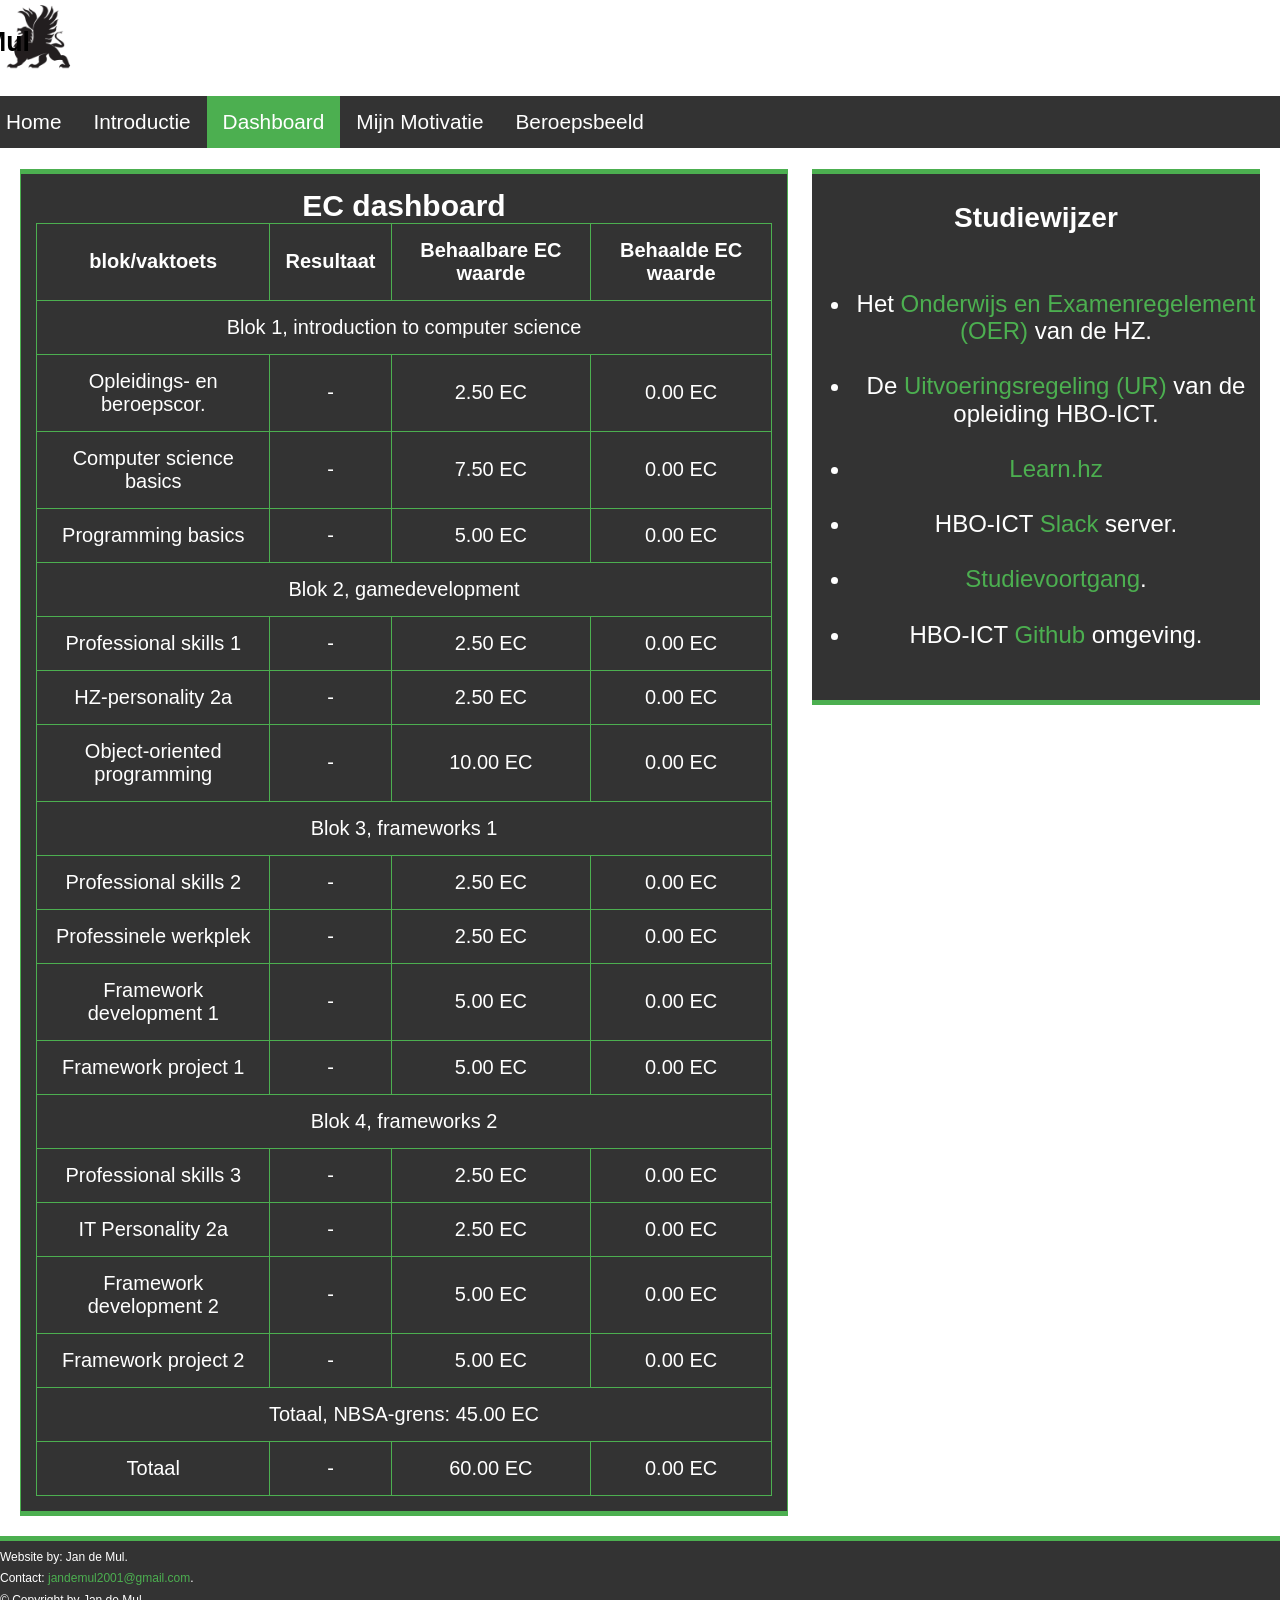
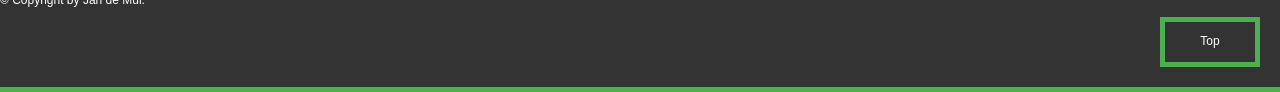
<file: SLC, website/dashboard.html>
<!DOCTYPE <!DOCTYPE html>
<html>

<head>
    <meta charset="UTF-8">
    <title>Jan de Mul</title>
    <link rel="stylesheet" type="text/css" media="screen" href="stylesheet.css" />
    <link rel="stylesheet" type="text/css" media="screen" href="./normalize.css" />
    <script src="app.js"></script>
    <link rel="shortcut icon" href="images/favicon.ico" type="image/x-con">
</head>

<body>

    <!-- header -->
    <!-- all pages equal -->
    <header>
        <img class="headerlogo" src="images/logo.png" alt="The griffin logo.">
        <p class="header">Jan de Mul</p>
    </header>

    <!-- navigation -->
    <!-- all pages equal -->
    <nav>
        <ul class="navbar">
            <li><a href="home.html">Home</a></li>
            <li><a href="introductie.html">Introductie</a></li>
            <li><a class="active" href="dashboard.html">Dashboard</a></li>
            <li><a href="mijnmotivatie.html">Mijn Motivatie</a></li>
            <li><a href="beroepsbeeld.html">Beroepsbeeld</a></li>
        </ul>
    </nav>

    <!-- body dashboard -->
    <div class="dashboardbody">
        <h3>Studiewijzer</h3>
        <ul>
                <br>
            <li>Het <a class="link" target="_blank" href="./documents/OER_2017-18.pdf">Onderwijs en Examenregelement (OER)</a> van de HZ.</li>
                <br>
            <li>De <a class="link" target="_blank" href="./documents/URHBOICT_2018-19.pdf">Uitvoeringsregeling (UR)</a> van de opleiding HBO-ICT.</li>
                <br>
            <li><a class="link" target="_blank" href="https://learn.hz.nl/my/">Learn.hz</a></li>
                <br>
            <li>HBO-ICT <a class="link" target="_blank" href="https://hz-hbo-ict.slack.com">Slack</a> server.</li>
                <br>
            <li><a class="link" target="_blank" href="https://apps.hz.nl/angular/studievoortgang/studiestatus">Studievoortgang</a>.</li>
                <br>
            <li>HBO-ICT <a class="link" target="_blank" href="https://github.com/hz-hbo-ict">Github</a> omgeving.</li>
                <br>
        </ul>
    </div>

    <!-- table body dashboard -->
    <table class="dashboardtable">
        <caption>EC dashboard</caption>
        <tr>
            <th>blok/vaktoets</th>
            <th>Resultaat</th>
            <th>Behaalbare EC waarde</th>
            <th>Behaalde EC waarde</th>
        </tr>
        <tr>
            <td colspan="4">Blok 1, introduction to computer science</td>
        </tr>
        <tr>
            <td>Opleidings- en beroepscor.</td>
            <td>-</td>
            <td>2.50 EC</td>
            <td>0.00 EC</td>
        </tr>
        <tr>
            <td>Computer science basics</td>
            <td>-</td>
            <td>7.50 EC</td>
            <td>0.00 EC</td>
        </tr>
        <tr>
            <td>Programming basics</td>
            <td>-</td>
            <td>5.00 EC</td>
            <td>0.00 EC</td>
        </tr>
        <tr>
            <td colspan="4">Blok 2, gamedevelopment</td>
        </tr>
        <tr>
            <td>Professional skills 1</td>
            <td>-</td>
            <td>2.50 EC</td>
            <td>0.00 EC</td>
        </tr>
        <tr>
            <td>HZ-personality 2a</td>
            <td>-</td>
            <td>2.50 EC</td>
            <td>0.00 EC</td>
        </tr>
        <tr>
            <td>Object-oriented programming</td>
            <td>-</td>
            <td>10.00 EC</td>
            <td>0.00 EC</td>
        </tr>
        <tr>
            <td colspan="4">Blok 3, frameworks 1</td>
        </tr>
        <tr>
            <td>Professional skills 2</td>
            <td>-</td>
            <td>2.50 EC</td>
            <td>0.00 EC</td>
        </tr>
        <tr>
            <td>Professinele werkplek</td>
            <td>-</td>
            <td>2.50 EC</td>
            <td>0.00 EC</td>
        </tr>
        <tr>
            <td>Framework development 1</td>
            <td>-</td>
            <td>5.00 EC</td>
            <td>0.00 EC</td>
        </tr>
        <tr>
            <td>Framework project 1</td>
            <td>-</td>
            <td>5.00 EC</td>
            <td>0.00 EC</td>
        </tr>
        <tr>
            <td colspan="4">Blok 4, frameworks 2</td>
        </tr>
        <tr>
            <td>Professional skills 3</td>
            <td>-</td>
            <td>2.50 EC</td>
            <td>0.00 EC</td>
        </tr>
        <tr>
            <td>IT Personality 2a</td>
            <td>-</td>
            <td>2.50 EC</td>
            <td>0.00 EC</td>
        </tr>
        <tr>
            <td>Framework development 2</td>
            <td>-</td>
            <td>5.00 EC</td>
            <td>0.00 EC</td>
        </tr>
        <tr>
            <td>Framework project 2</td>
            <td>-</td>
            <td>5.00 EC</td>
            <td>0.00 EC</td>
        </tr>
        <tr>
            <td colspan="4">Totaal, NBSA-grens: 45.00 EC</td>
        </tr>
        <tr>
            <td>Totaal</td>
            <td>-</td>
            <td>60.00 EC</td>
            <td>0.00 EC</td>
        </tr>
    </table>

    <!-- footer -->
    <!-- all pages equal -->
    <footer>
        <p>Website by: Jan de Mul.</p>
        <p>Contact: <a class="maillink" href="mailto: jandemul2001@gmail.com">jandemul2001@gmail.com</a>.</p>
        <p>&copy; Copyright by Jan de Mul.</p>
        <button onclick="topFunction()" class="toTop" title="Top">Top</button> 
    </footer>

</body>

</html>
</file>
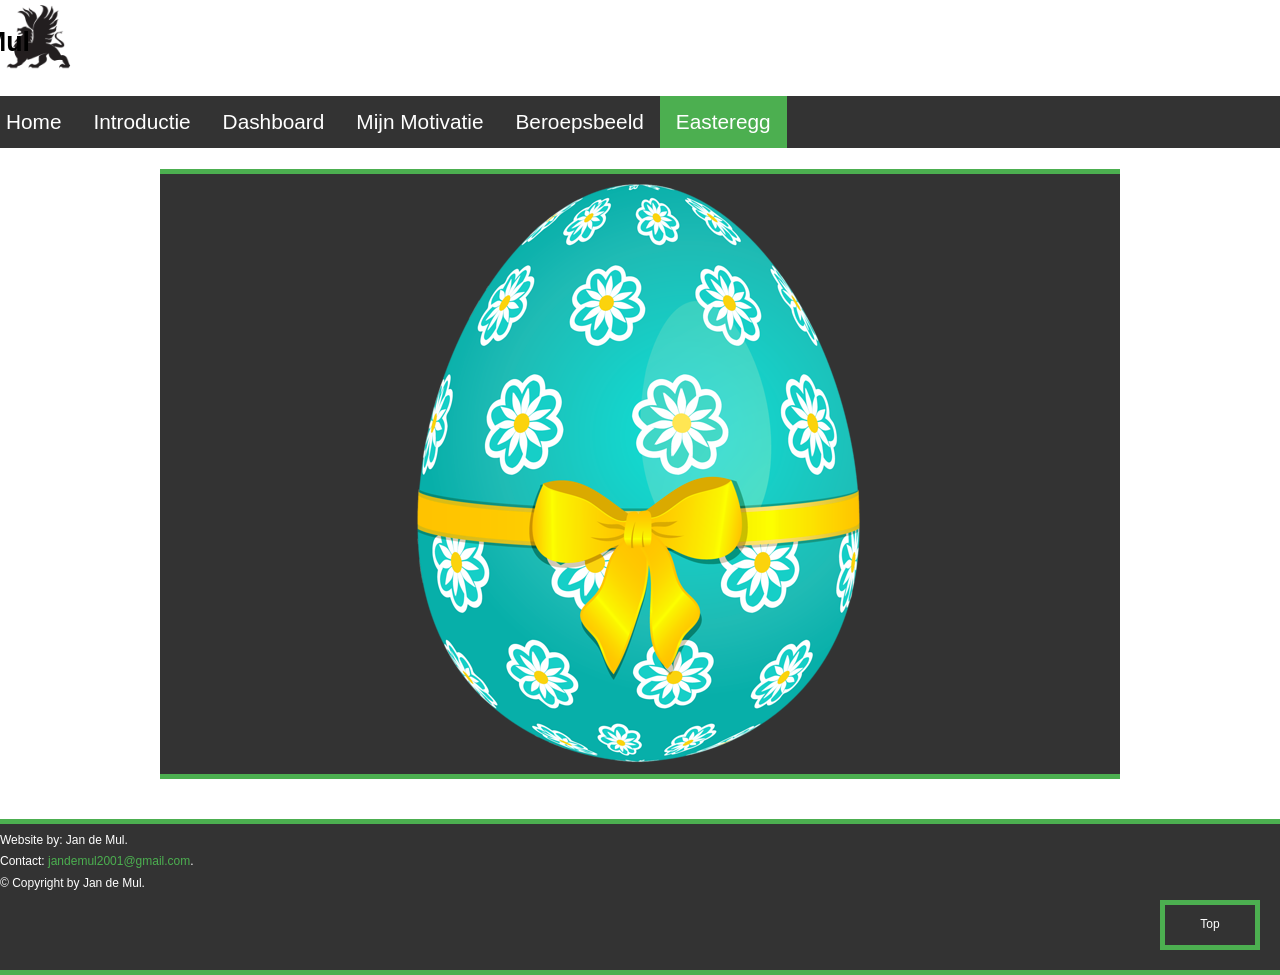
<file: SLC, website/easteregg.html>
<!DOCTYPE <!DOCTYPE html>
<html>

<head>
    <meta charset="UTF-8">
    <title>Jan de Mul</title>
    <link rel="stylesheet" type="text/css" media="screen" href="stylesheet.css" />
    <link rel="stylesheet" type="text/css" media="screen" href="./normalize.css" />
    <script src="app.js"></script>
    <link rel="shortcut icon" href="images/favicon.ico" type="image/x-con">
</head>

<body>

    <!-- header -->
    <!-- all pages equal -->
    <header>
        <img class="headerlogo" src="images/logo.png" alt="The griffin logo.">
        <p class="header">Jan de Mul</p>
    </header>

    <!-- navigation -->
    <!-- all pages equal -->
    <nav>
        <ul class="navbar">
            <li><a href="home.html">Home</a></li>
            <li><a href="introductie.html">Introductie</a></li>
            <li><a href="dashboard.html">Dashboard</a></li>
            <li><a href="mijnmotivatie.html">Mijn Motivatie</a></li>
            <li><a href="beroepsbeeld.html">Beroepsbeeld</a></li>
            <li><a class="active" href="easteregg.html">Easteregg</a></li>
        </ul>
    </nav>

    <!-- easteregg body -->
    <div class="easteregg">
        <img class="eastereggimg" src="./images/easteregg.png" alt="Easter egg image.">
    </div>

    <!-- footer -->
    <!-- all pages equal -->
    <footer>
        <p>Website by: Jan de Mul.</p>
        <p>Contact: <a class="maillink" href="mailto: jandemul2001@gmail.com">jandemul2001@gmail.com</a>.</p>
        <p>&copy; Copyright by Jan de Mul.</p>
        <button onclick="topFunction()" class="toTop" title="Top">Top</button> 
    </footer>

</body>

</html>
</file>
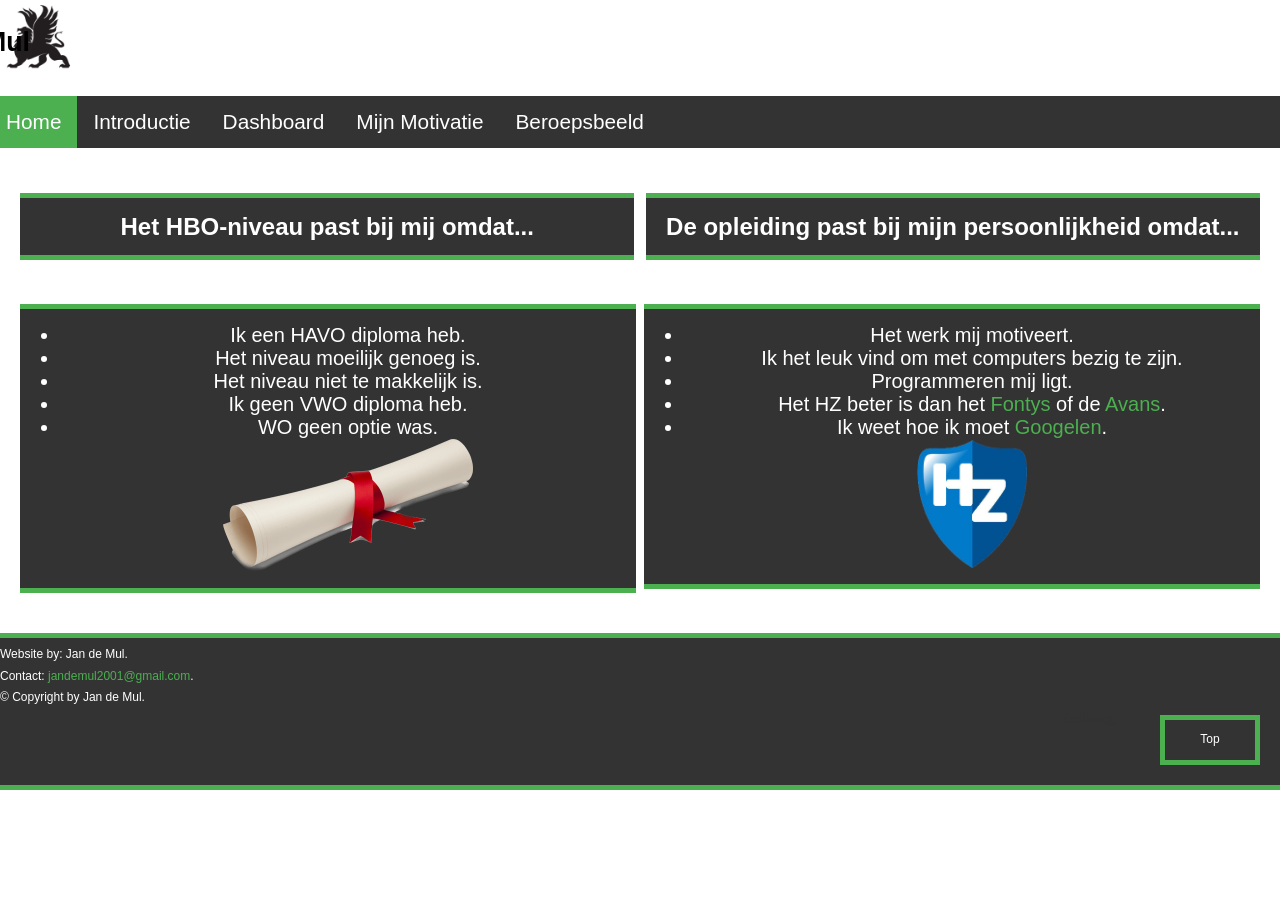
<file: SLC, website/home.html>
<!DOCTYPE <!DOCTYPE html>
<html>

<head>
    <meta charset="UTF-8">
    <title>Jan de Mul</title>
    <link rel="stylesheet" type="text/css" media="screen" href="stylesheet.css" />
    <link rel="stylesheet" type="text/css" media="screen" href="./normalize.css" />
    <script src="app.js"></script>
    <link rel="shortcut icon" href="images/favicon.ico" type="image/x-con">
</head>

<body>

    <!-- header -->
    <!-- all pages equal -->
    <header>
        <img class="headerlogo" src="images/logo.png" alt="The griffin logo.">
        <p class="header">Jan de Mul</p>
    </header>

    <!-- navigation -->
    <!-- all pages equal -->
    <nav>
        <ul class="navbar">
            <li><a class="active" href="home.html">Home</a></li>
            <li><a href="introductie.html">Introductie</a></li>
            <li><a href="dashboard.html">Dashboard</a></li>
            <li><a href="mijnmotivatie.html">Mijn Motivatie</a></li>
            <li><a href="beroepsbeeld.html">Beroepsbeeld</a></li>
        </ul>
    </nav>

    <!-- titels body home -->
    <p class="hbopastbijmij">Het HBO-niveau past bij mij omdat...</p>
    <p class="opleidingpastbijmij">De opleiding past bij mijn persoonlijkheid omdat...</p>

    <!-- text body home -->
    <ul class="hbopastbijmijtekst">
        <li>Ik een HAVO diploma heb.</li>
        <li>Het niveau moeilijk genoeg is.</li>
        <li>Het niveau niet te makkelijk is.</li>
        <li>Ik geen VWO diploma heb.</li>
        <li>WO geen optie was.</li>
        <img class="diplomaimg" src="./images/diploma.png" alt="Diploma">
    </ul>

    <ul class="opleidingpastbijmijtekst">
        <li>Het werk mij motiveert.</li>
        <li>Ik het leuk vind om met computers bezig te zijn.</li>
        <li>Programmeren mij ligt.</li>
        <li>Het HZ beter is dan het<a class="link" href="https://fontys.nl/Studeren/Opleidingen/HBO-ICT-met-11-afstudeerrichtingen-voltijd.htm?gclid=CjwKCAjwt7PcBRBbEiwAfwfVGB0iG0YshikxhrVxm5GWjO5x9raa1Lvr7GQzDdZh-_isy3fTOP2X0xoCJycQAvD_BwE"
                target="_blank"> Fontys</a> of de<a class="link" href="https://www.avans.nl/opleidingen/opleidingzoeker/informatica-s-hertogenbosch-voltijd-bachelor/introductie"
                target="_blank"> Avans</a>.</li>
        <li>Ik weet hoe ik moet<a class="link" href="https://www.google.com/" target="_blank"> Googelen</a>.</li>
        <img class="hzlogohome" src="./images/hzlogo.png" alt="HZ logo.">

    </ul>

    <!-- footer -->
    <!-- all pages equal -->
    <footer>
        <p>Website by: Jan de Mul.</p>
        <p>Contact: <a class="maillink" href="mailto: jandemul2001@gmail.com">jandemul2001@gmail.com</a>.</p>
        <p>&copy; Copyright by Jan de Mul.</p>
        <button onclick="topFunction()" class="toTop" title="Top">Top</button>
        <p><a class="easteregglink" href="./easteregg.html">Easteregg.</a></p>
    </footer>

</body>

</html>
</file>
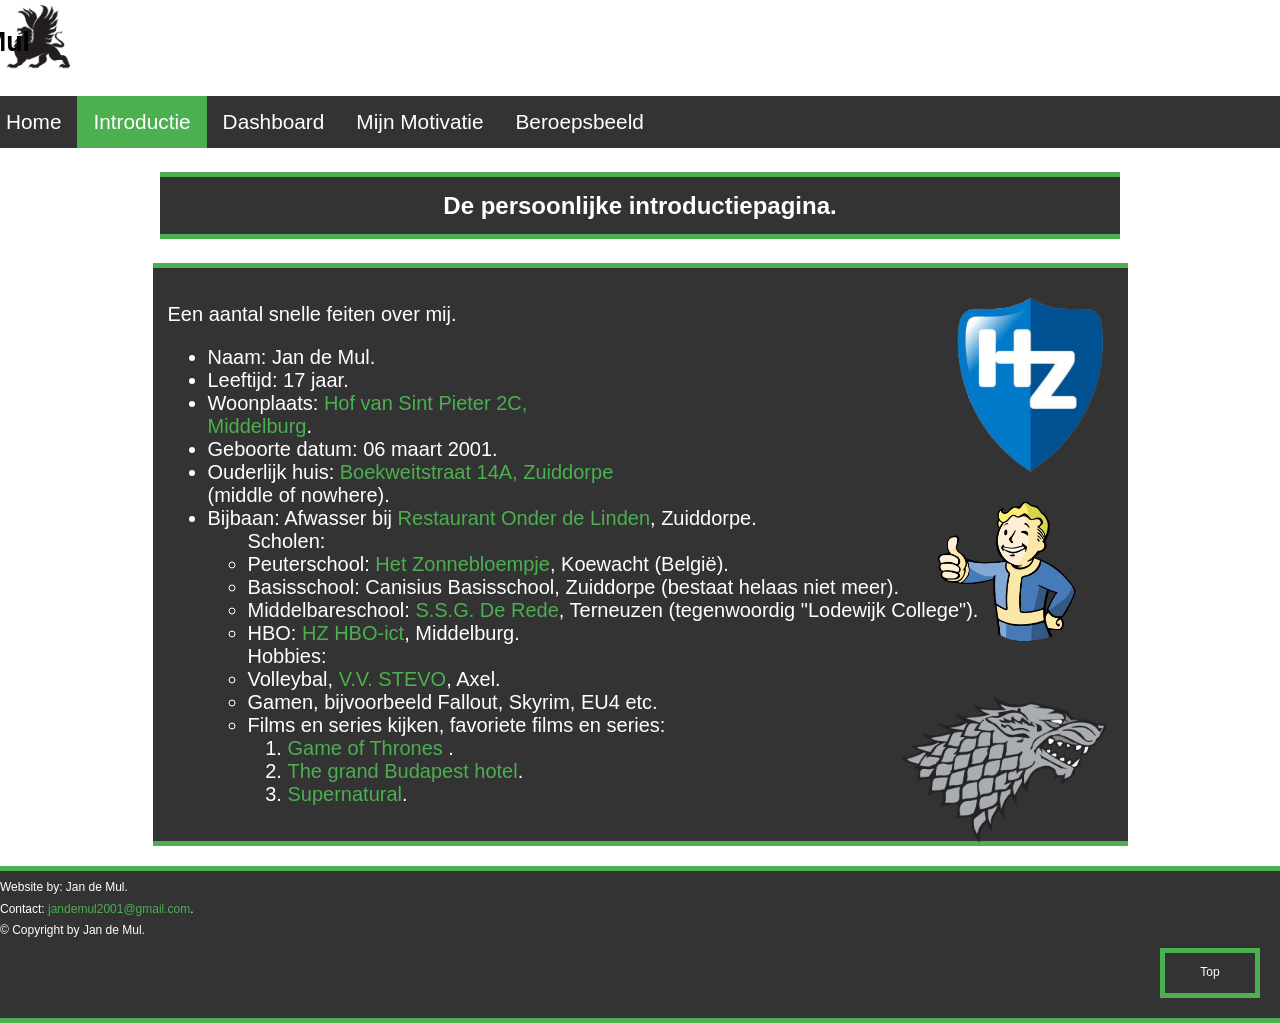
<file: SLC, website/introductie.html>
<!DOCTYPE <!DOCTYPE html>
<html>

<head>
    <meta charset="UTF-8">
    <title>Jan de Mul</title>
    <link rel="stylesheet" type="text/css" media="screen" href="stylesheet.css" />
    <link rel="stylesheet" type="text/css" media="screen" href="./normalize.css" />
    <script src="app.js"></script>
    <link rel="shortcut icon" href="images/favicon.ico" type="image/x-con">
</head>

<body>

    <!-- header -->
    <!-- all pages equal -->
    <header>
        <img class="headerlogo" src="images/logo.png" alt="The griffin logo.">
        <p class="header">Jan de Mul</p>
    </header>

    <!-- navigation -->
    <!-- all pages equal -->
    <nav>
        <ul class="navbar">
            <li><a href="home.html">Home</a></li>
            <li><a class="active" href="introductie.html">Introductie</a></li>
            <li><a href="dashboard.html">Dashboard</a></li>
            <li><a href="mijnmotivatie.html">Mijn Motivatie</a></li>
            <li><a href="beroepsbeeld.html">Beroepsbeeld</a></li>
        </ul>
    </nav>

    <!-- titel body introductie -->
    <p class="introductietitel">De persoonlijke introductiepagina.</p>

    <!-- text body introductie -->
    <div class="introductietekst">
        <p>Een aantal snelle feiten over mij.</p>
        <img class="hzlogointroductie" src="images/hzlogo.png" alt="Logo van het HZ.">
        <img class="falloutboyimg" src="images/falloutboy.png" alt="Fallout boy.">
        <img class="starkwolfimg" src="images/starkwolf.png" alt="Direwolf banner of house Stark.">
        <ul>
            <li>Naam: Jan de Mul.</li>
            <li>Leeftijd: 17 jaar.</li>
            <li>Woonplaats: <a class="link" href="https://www.google.com/maps/place/Hof+van+Sint+Pieter,+4331+BK+Middelburg/@51.5011107,3.6140967,17z/data=!3m1!4b1!4m5!3m4!1s0x47c490d8af4cd7ab:0xd714e01f49f28778!8m2!3d51.5011074!4d3.6162854"
                    target="_blank">Hof van Sint Pieter 2C, Middelburg</a>.</li>
            <li>Geboorte datum: 06 maart 2001.</li>
            <li>Ouderlijk huis: <a class="link" href="https://www.google.com/maps/place/Boekweitstraat+14A,+4574+RJ+Zuiddorpe/@51.2339398,3.8977508,17z/data=!4m5!3m4!1s0x47c381b196e3e0ad:0x784127aecdaf0290!8m2!3d51.2339365!4d3.8996513"
                    target="_blank">Boekweitstraat 14A, Zuiddorpe</a> (middle of nowhere).</li>
            <li>Bijbaan: Afwasser bij <a class="link" href="http://www.restonderdelinden.nl/" target="_blank">Restaurant
                    Onder de Linden</a>, Zuiddorpe.</li>
            <ul>Scholen:
                <li>Peuterschool: <a class="link" href="http://www.koewacht.be/" target="_blank">Het Zonnebloempje</a>, Koewacht
                    (België).
                </li>
                <li>Basisschool: Canisius Basisschool, Zuiddorpe (bestaat helaas niet meer).</li>
                <li>Middelbareschool: <a class="link" href="https://www.derede.nl/nl" target="_blank">S.S.G. De Rede</a>,
                    Terneuzen (tegenwoordig "Lodewijk College").</li>
                <li>HBO: <a class="link" href="https://hz.nl/" target="_blank">HZ HBO-ict</a>, Middelburg.</li>
            </ul>
            <ul>Hobbies:
                <li>Volleybal, <a class="link" href="https://vvstevo.nl/" target="_blank">V.V. STEVO</a>, Axel.</li>
                <li>Gamen, bijvoorbeeld Fallout, Skyrim, EU4 etc.</li>
                <li>Films en series kijken, favoriete films en series:
                    <ol>
                        <li><a class="link" href="https://www.imdb.com/title/tt0944947/?ref_=nv_sr_1" target="_blank">Game
                                of Thrones
                            </a>.</li>
                        <li><a class="link" href="https://www.imdb.com/title/tt2278388/?ref_=nv_sr_1" target="_blank">The
                                grand Budapest hotel</a>.</li>
                        <li><a class="link" href="https://www.imdb.com/title/tt0460681/?ref_=nv_sr_1" target="_blank">Supernatural</a>.</li>
                    </ol>
                </li>
            </ul>
        </ul>
    </div>

    <!-- footer -->
    <!-- all pages equal -->
    <footer>
        <p>Website by: Jan de Mul.</p>
        <p>Contact: <a class="maillink" href="mailto: jandemul2001@gmail.com">jandemul2001@gmail.com</a>.</p>
        <p>&copy; Copyright by Jan de Mul.</p>
        <button onclick="topFunction()" class="toTop" title="Top">Top</button> 
    </footer>

</body>

</html>
</file>
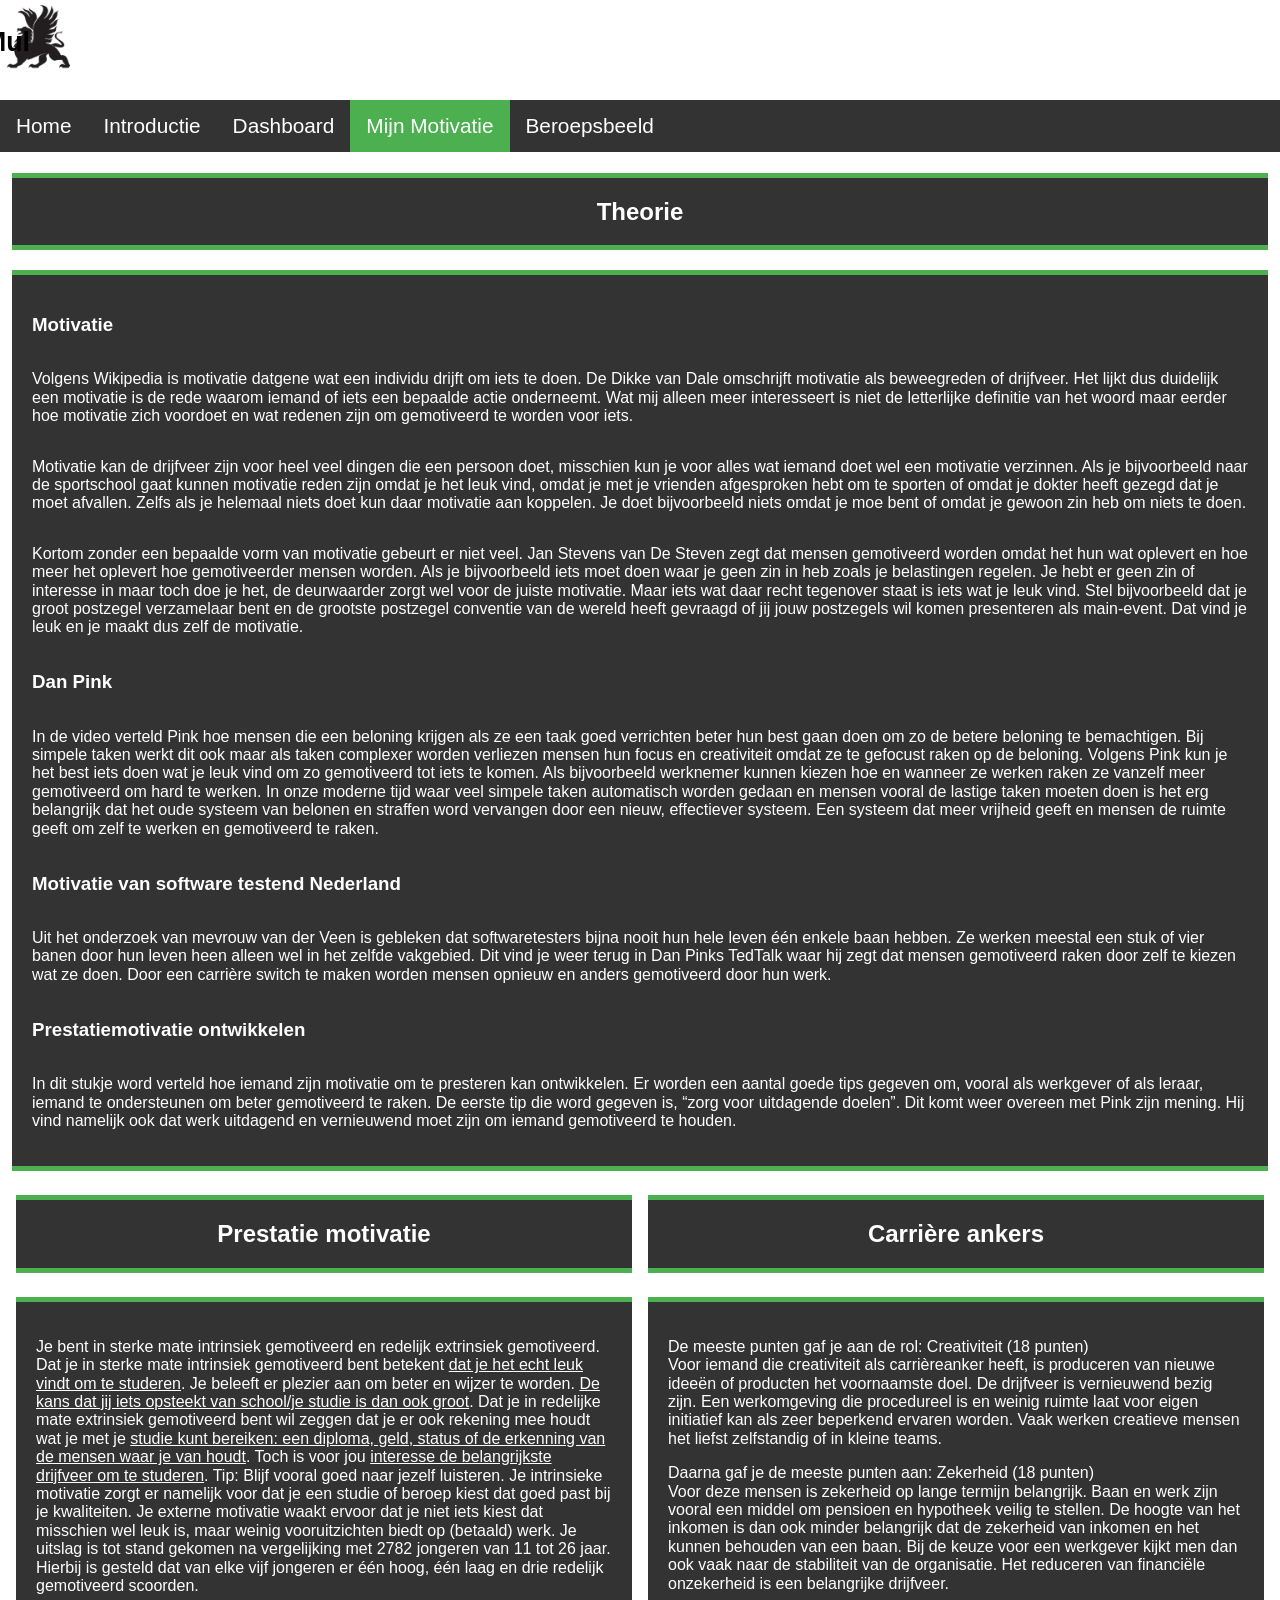
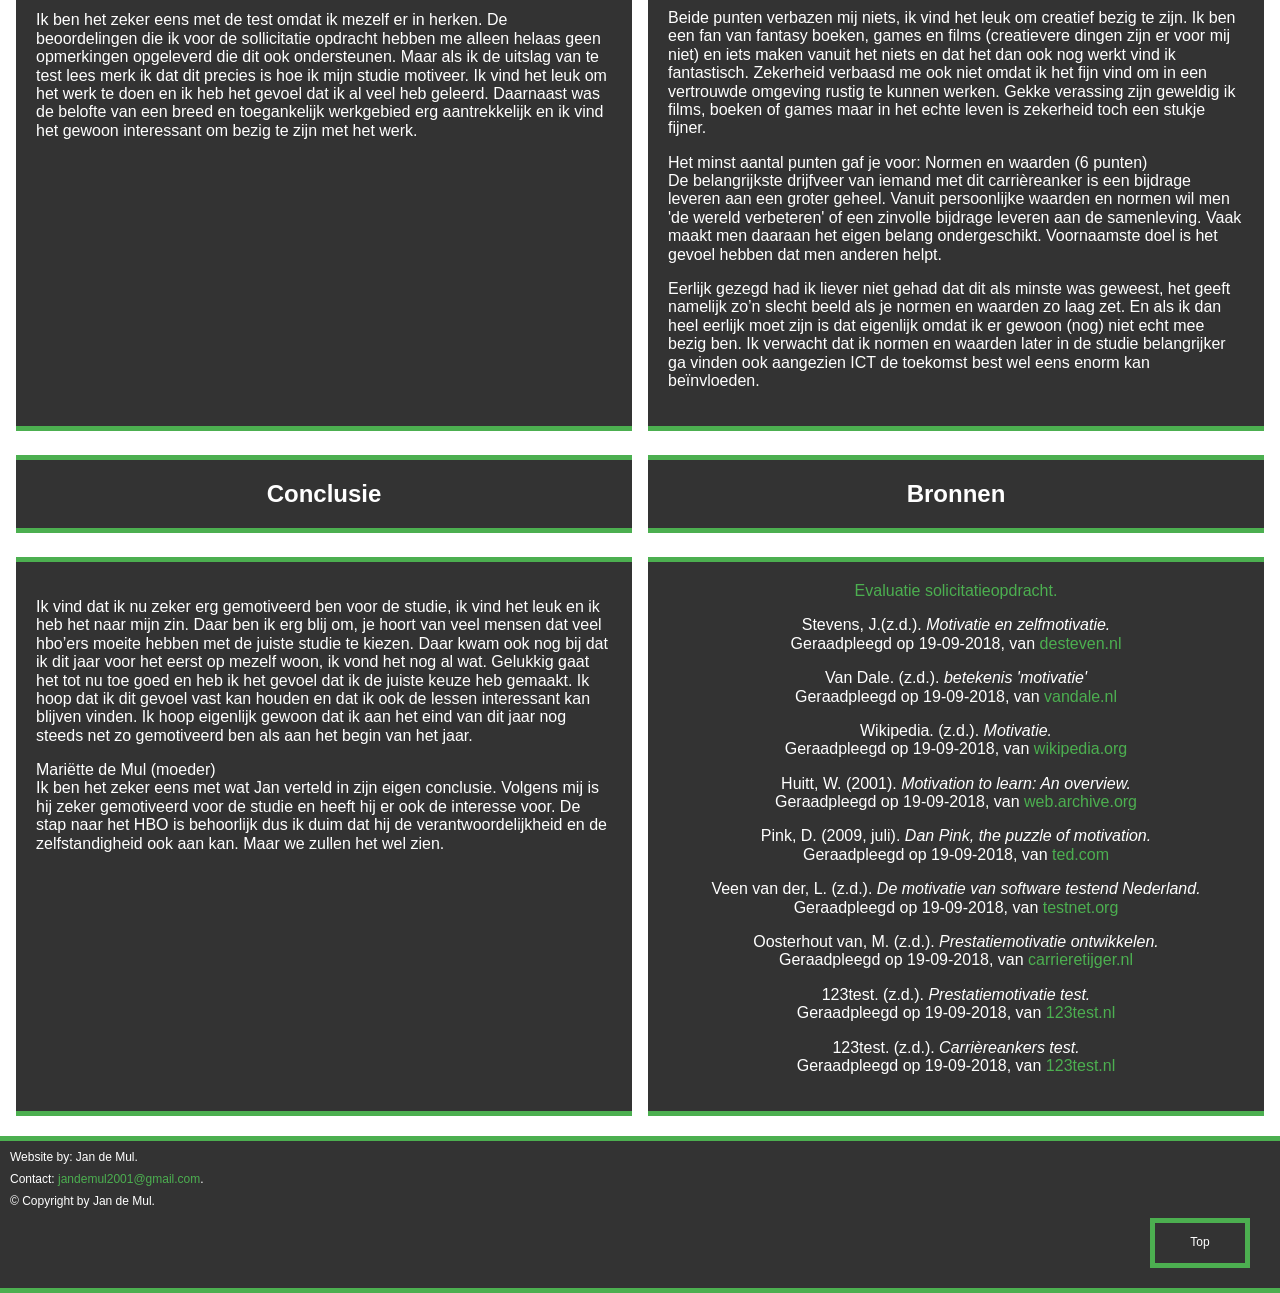
<file: SLC, website/mijnmotivatie.html>
<!DOCTYPE html>
<html>

<head>
    <meta charset="UTF-8">
    <title>Jan de Mul</title>
    <link rel="stylesheet" type="text/css" media="screen" href="stylesheet.css" />
    <link rel="stylesheet" type="text/css" media="screen" href="./normalize.css" />
    <script src="app.js"></script>
    <link rel="shortcut icon" href="images/favicon.ico" type="image/x-con">
</head>

<body>

    <!-- header -->
    <!-- all pages equal -->
    <header>
        <img class="headerlogo" src="images/logo.png" alt="The griffin logo.">
        <p class="header">Jan de Mul</p>
    </header>

    <!-- navigation -->
    <!-- all pages equal -->
    <nav>
        <ul class="navbar">
            <li><a href="home.html">Home</a></li>
            <li><a href="introductie.html">Introductie</a></li>
            <li><a href="dashboard.html">Dashboard</a></li>
            <li><a class="active" href="mijnmotivatie.html">Mijn Motivatie</a></li>
            <li><a href="beroepsbeeld.html">Beroepsbeeld</a></li>
        </ul>
    </nav>

    <!-- theorie -->
    <p class="theorietitel">Theorie</p>
    <div class="theorie">
        <h3>Motivatie</h3>
        <p>
            Volgens Wikipedia is motivatie datgene wat een individu drijft om iets te doen. De Dikke van Dale
            omschrijft
            motivatie als beweegreden of drijfveer. Het lijkt dus duidelijk een motivatie is de rede waarom iemand of
            iets
            een bepaalde actie onderneemt. Wat mij alleen meer interesseert is niet de letterlijke definitie van het
            woord
            maar eerder hoe motivatie zich voordoet en wat redenen zijn om gemotiveerd te worden voor iets.
        </p>
        <p>
            Motivatie kan de drijfveer zijn voor heel veel dingen die een persoon doet, misschien kun je voor alles wat
            iemand doet wel een motivatie verzinnen. Als je bijvoorbeeld naar de sportschool gaat kunnen motivatie
            reden
            zijn omdat je het leuk vind, omdat je met je vrienden afgesproken hebt om te sporten of omdat je dokter
            heeft
            gezegd dat je moet afvallen. Zelfs als je helemaal niets doet kun daar motivatie aan koppelen. Je doet
            bijvoorbeeld niets omdat je moe bent of omdat je gewoon zin heb om niets te doen.
        </p>
        <p>
            Kortom zonder een bepaalde vorm van motivatie gebeurt er niet veel. Jan Stevens van De Steven zegt dat
            mensen
            gemotiveerd worden omdat het hun wat oplevert en hoe meer het oplevert hoe gemotiveerder mensen worden. Als
            je
            bijvoorbeeld iets moet doen waar je geen zin in heb zoals je belastingen regelen. Je hebt er geen zin of
            interesse in maar toch doe je het, de deurwaarder zorgt wel voor de juiste motivatie. Maar iets wat daar
            recht
            tegenover staat is iets wat je leuk vind. Stel bijvoorbeeld dat je groot postzegel verzamelaar bent en de
            grootste postzegel conventie van de wereld heeft gevraagd of jij jouw postzegels wil komen presenteren als
            main-event. Dat vind je leuk en je maakt dus zelf de motivatie.
        </p>

        <h3>Dan Pink</h3>
        <p>
            In de video verteld Pink hoe mensen die een beloning krijgen als ze een taak goed verrichten beter hun best
            gaan doen om zo de betere beloning te bemachtigen. Bij simpele taken werkt dit ook maar als taken complexer
            worden verliezen mensen hun focus en creativiteit omdat ze te gefocust raken op de beloning. Volgens Pink
            kun je het best iets doen wat je leuk vind om zo gemotiveerd tot iets te komen. Als bijvoorbeeld werknemer
            kunnen kiezen hoe en wanneer ze werken raken ze vanzelf meer gemotiveerd om hard te werken. In onze moderne
            tijd waar veel simpele taken automatisch worden gedaan en mensen vooral de lastige taken moeten doen is het
            erg belangrijk dat het oude systeem van belonen en straffen word vervangen door een nieuw, effectiever
            systeem. Een systeem dat meer vrijheid geeft en mensen de ruimte geeft om zelf te werken en gemotiveerd te
            raken.
        </p>

        <h3>Motivatie van software testend Nederland</h3>
        <p>
            Uit het onderzoek van mevrouw van der Veen is gebleken dat softwaretesters bijna nooit hun hele leven één
            enkele baan hebben. Ze werken meestal een stuk of vier banen door hun leven heen alleen wel in het zelfde
            vakgebied. Dit vind je weer terug in Dan Pinks TedTalk waar hij zegt dat mensen gemotiveerd raken door zelf
            te kiezen wat ze doen. Door een carrière switch te maken worden mensen opnieuw en anders gemotiveerd door
            hun werk.
        </p>

        <h3>Prestatiemotivatie ontwikkelen</h3>
        <p>
            In dit stukje word verteld hoe iemand zijn motivatie om te presteren kan ontwikkelen. Er worden een aantal
            goede tips gegeven om, vooral als werkgever of als leraar, iemand te ondersteunen om beter gemotiveerd te
            raken. De eerste tip die word gegeven is, “zorg voor uitdagende doelen”. Dit komt weer overeen met Pink
            zijn mening. Hij vind namelijk ook dat werk uitdagend en vernieuwend moet zijn om iemand gemotiveerd te
            houden.
        </p>
    </div>

    <!--Prestatie motivatie titel en carrièreakers titel-->
    <div class="titels2">
        <p class="prestatiemotivatietitel">Prestatie motivatie</p>
        <p class="carrièreankerstitel">Carrière ankers</p>
    </div>

    <!-- Perstatie motivatie -->
    <div class="text2">
        <div class="prestatiemotivatie">
            <p>
                Je bent in sterke mate intrinsiek gemotiveerd en redelijk extrinsiek gemotiveerd. Dat je in sterke mate
                intrinsiek gemotiveerd bent betekent <u>dat je het echt leuk vindt om te studeren</u>. Je beleeft er
                plezier aan
                om beter en wijzer te worden. <u>De kans dat jij iets opsteekt van school/je studie is dan ook groot</u>.
                Dat je
                in redelijke mate extrinsiek gemotiveerd bent wil zeggen dat je er ook rekening mee houdt wat je met je
                <u>studie kunt bereiken: een diploma, geld, status of de erkenning van de mensen waar je van houdt</u>.
                Toch is
                voor jou <u>interesse de belangrijkste drijfveer om te studeren</u>.

                Tip: Blijf vooral goed naar jezelf luisteren. Je intrinsieke motivatie zorgt er namelijk voor dat je
                een
                studie of beroep kiest dat goed past bij je kwaliteiten. Je externe motivatie waakt ervoor dat je niet
                iets
                kiest dat misschien wel leuk is, maar weinig vooruitzichten biedt op (betaald) werk.

                Je uitslag is tot stand gekomen na vergelijking met 2782 jongeren van 11 tot 26 jaar. Hierbij is
                gesteld
                dat van elke vijf jongeren er één hoog, één laag en drie redelijk gemotiveerd scoorden.
            </p>
            <p>
                Ik ben het zeker eens met de test omdat ik mezelf er in herken. De beoordelingen die ik voor de
                sollicitatie opdracht hebben me alleen helaas geen opmerkingen opgeleverd die dit ook ondersteunen.
                Maar als ik de uitslag van te test lees merk ik dat dit precies is hoe ik mijn studie motiveer. Ik vind
                het leuk om het werk te doen en ik heb het gevoel dat ik al veel heb geleerd. Daarnaast was de belofte
                van een breed en toegankelijk werkgebied erg aantrekkelijk en ik vind het gewoon interessant om bezig
                te zijn met het werk.
            </p>
        </div>

        <!--Carrièreankers-->
        <div class="carrièreankers">
            <p>
                De meeste punten gaf je aan de rol: Creativiteit (18 punten)<br>
                Voor iemand die creativiteit als carrièreanker heeft, is produceren van nieuwe ideeën of producten het
                voornaamste doel. De drijfveer is vernieuwend bezig zijn. Een werkomgeving die procedureel is en weinig
                ruimte laat voor eigen initiatief kan als zeer beperkend ervaren worden. Vaak werken creatieve mensen
                het liefst zelfstandig of in kleine teams.
            </p>
            <p>
                Daarna gaf je de meeste punten aan: Zekerheid (18 punten)<br>
                Voor deze mensen is zekerheid op lange termijn belangrijk. Baan en werk zijn vooral een middel om
                pensioen en hypotheek veilig te stellen. De hoogte van het inkomen is dan ook minder belangrijk dat de
                zekerheid van inkomen en het kunnen behouden van een baan. Bij de keuze voor een werkgever kijkt men
                dan ook vaak naar de stabiliteit van de organisatie. Het reduceren van financiële onzekerheid is een
                belangrijke drijfveer.
            </p>
            <p>
                Beide punten verbazen mij niets, ik vind het leuk om creatief bezig te zijn. Ik ben een fan van fantasy
                boeken, games en films (creatievere dingen zijn er voor mij niet) en iets maken vanuit het niets en dat
                het dan ook nog werkt vind ik fantastisch. Zekerheid verbaasd me ook niet omdat ik het fijn vind om in
                een vertrouwde omgeving rustig te kunnen werken. Gekke verassing zijn geweldig ik films, boeken of
                games maar in het echte leven is zekerheid toch een stukje fijner.
            </p>
            <p>
                Het minst aantal punten gaf je voor: Normen en waarden (6 punten)<br>
                De belangrijkste drijfveer van iemand met dit carrièreanker is een bijdrage leveren aan een groter
                geheel. Vanuit persoonlijke waarden en normen wil men 'de wereld verbeteren' of een zinvolle bijdrage
                leveren aan de samenleving. Vaak maakt men daaraan het eigen belang ondergeschikt. Voornaamste doel is
                het gevoel hebben dat men anderen helpt.
            </p>
            <p>
                Eerlijk gezegd had ik liever niet gehad dat dit als minste was geweest, het geeft namelijk zo’n slecht
                beeld als je normen en waarden zo laag zet. En als ik dan heel eerlijk moet zijn is dat eigenlijk omdat
                ik er gewoon (nog) niet echt mee bezig ben. Ik verwacht dat ik normen en waarden later in de studie
                belangrijker ga vinden ook aangezien ICT de toekomst best wel eens enorm kan beïnvloeden.
            </p>
        </div>
    </div>

    <!--conclusie titel en bronnen titel-->
    <div class="titels3">
        <p class="conclusietitel">Conclusie</p>
        <p class="bronnentitel">Bronnen</p>
    </div>

    <!-- Conclusie -->
    <div class="text3">
        <div class="conclusie">
            <p>
                Ik vind dat ik nu zeker erg gemotiveerd ben voor de studie, ik vind het leuk en ik heb het naar mijn
                zin.
                Daar ben ik erg blij om, je hoort van veel mensen dat veel hbo’ers moeite hebben met de juiste studie
                te
                kiezen. Daar kwam ook nog bij dat ik dit jaar voor het eerst op mezelf woon, ik vond het nog al wat.
                Gelukkig gaat het tot nu toe goed en heb ik het gevoel dat ik de juiste keuze heb gemaakt. Ik hoop dat
                ik
                dit gevoel vast kan houden en dat ik ook de lessen interessant kan blijven vinden. Ik hoop eigenlijk
                gewoon
                dat ik aan het eind van dit jaar nog steeds net zo gemotiveerd ben als aan het begin van het jaar.
            </p>
            <p>
                Mariëtte de Mul (moeder)<br>
                Ik ben het zeker eens met wat Jan verteld in zijn eigen conclusie. Volgens mij is hij zeker gemotiveerd
                voor de studie en heeft hij er ook de interesse voor. De stap naar het HBO is behoorlijk dus ik duim
                dat hij de verantwoordelijkheid en de zelfstandigheid ook aan kan. Maar we zullen het wel zien.
            </p>
        </div>

        <!--Bronnen-->
        <div class="bronnen">
            <a class="link" target="_blank" href="./evaluatie/evaluatie definitief.pdf">Evaluatie solicitatieopdracht.</a>
            <p>Stevens, J.(z.d.). <i>Motivatie en zelfmotivatie.</i><br> Geraadpleegd op 19-09-2018, van <a class="link"
                    target="_blank" href="https://www.desteven.nl/leerdoelen/persoonlijke-leerdoelen/autonomie-leerdoelen/motivatie">desteven.nl</a></p>
            <p>Van Dale. (z.d.). <i>betekenis 'motivatie'</i><br> Geraadpleegd op 19-09-2018, van <a class="link"
                    target="_blank" href="https://www.vandale.nl/gratis-woordenboek/nederlands/betekenis/motivatie#.W6ITG_ZoRPY">vandale.nl</a></p>
            <p>Wikipedia. (z.d.). <i>Motivatie.</i><br> Geraadpleegd op 19-09-2018, van <a class="link" target="_blank"
                    href="https://nl.wikipedia.org/wiki/Motivatie">wikipedia.org</a></p>
            <p>Huitt, W. (2001). <i>Motivation to learn: An overview.</i><br> Geraadpleegd op 19-09-2018, van <a class="link"
                    target="_blank" href="https://web.archive.org/web/20121011043602/http://www.martinfrost.ws/htmlfiles/aug2008/motivation.html">web.archive.org</a></p>
            <p>Pink, D. (2009, juli). <i>Dan Pink, the puzzle of motivation.</i><br> Geraadpleegd op 19-09-2018, van <a
                    class="link" target="_blank" href="https://www.ted.com/talks/dan_pink_on_motivation?language=en">ted.com</a></p>
            <p>Veen van der, L. (z.d.). <i>De motivatie van software testend Nederland.</i><br> Geraadpleegd op
                19-09-2018, van <a class="link" target="_blank" href="https://nieuws.testnet.org/artikelen/de-motivatie-van-software-testend-nederland/">testnet.org</a></p>
            <p>Oosterhout van, M. (z.d.). <i>Prestatiemotivatie ontwikkelen.</i><br> Geraadpleegd op 19-09-2018, van <a
                    class="link" target="_blank" href="http://www.carrieretijger.nl/functioneren/management/prestatiemotivatie">carrieretijger.nl</a></p>
            <p>123test. (z.d.). <i>Prestatiemotivatie test.</i><br> Geraadpleegd op 19-09-2018, van <a class="link"
                    target="_blank" href="https://www.123test.nl/prestatiemotivatie/">123test.nl</a></p>
            <p>123test. (z.d.). <i>Carrièreankers test.</i><br> Geraadpleegd op 19-09-2018, van <a class="link" target="_blank"
                    href="https://www.123test.nl/schein/">123test.nl</a></p>
        </div>
    </div>

    <!-- footer -->
    <!-- all pages equal -->
    <footer>
        <p>Website by: Jan de Mul.</p>
        <p>Contact: <a class="maillink" href="mailto: jandemul2001@gmail.com">jandemul2001@gmail.com</a>.</p>
        <p>&copy; Copyright by Jan de Mul.</p>
        <button onclick="topFunction()" class="toTop" title="Top">Top</button> 
    </footer>

</body>

</html>
</file>
<file: stylesheet.css>
/* body */ 
/* all pages equal */
body {
    font-family: 'Lucida Sans', 'Lucida Sans Regular', 'Lucida Grande', 'Lucida Sans Unicode', Geneva, Verdana, sans-serif;
    color: #ffffff;
    max-width: 100%;
    overflow-x: hidden;
}

/* normal links body */
/* all pages equal */
.link:link {
    color: #4caf50;
    text-decoration: none;
}

.link:visited {
    color: #4caf50;
    text-decoration: none;
}

.link:hover {
    color: #ffffff;
    text-decoration: none;
}

/* header */
/* all pages equal */
.header {
    display: block;
    float: right;
    color: rgb(0, 0, 0);
    font-size: 167%;
    font-weight: bold;
    position: relative;
    right: 1250px;
}
.headerlogo {
    display: inline-block;
    width: 75px;
    height: 75px;
}

/* navigation */
/* all pages equal */
.navbar {
    font-size: 130%;
    list-style-type: none;
    margin-left: -10;
    margin-right: -10;
    padding: 0%;
    overflow: hidden;
    background-color: #333;
    position: -webkit-stiky;
    position: sticky;
    top: 0;
}

.navbar li {
    float: left;
}

.navbar a {
    display: block;
    color: #ffffff;
    padding: 14px 16px;
    text-decoration: none;
}

.navbar a.active {
    background-color: #4caf50;
    color: white
}

.navbar a:hover:not(.active) {
    background-color: #555;
    color: white;
}

/* titels body home */
.hbopastbijmij {
    display: inline-block;
    background-color: #333;
    width: 48%;
    text-align: center;
    margin-left: 20px;
    padding-top: 15px;
    padding-bottom: 15px;
    border-top: 5px solid #4caf50;
    border-bottom: 5px solid #4caf50;
    font-size: 150%;
    font-weight: bold;
}

.opleidingpastbijmij {
    display: block;
    float: right;
    background-color: #333;
    width: 48%;
    text-align: center;
    margin-right: 20px;
    padding-top: 15px;
    padding-bottom: 15px;
    border-top: 5px solid #4caf50;
    border-bottom: 5px solid #4caf50;
    font-size: 150%;
    font-weight: bold;
}

/* text body home */
.hbopastbijmijtekst {
    display: inline-block;
    background-color: #333;
    width: 45%;
    text-align: center;
    margin-left: 20px;
    padding-top: 15px;
    padding-bottom: 15px;
    border-top: 5px solid #4caf50;
    border-bottom: 5px solid #4caf50;
    font-size: 125%;
}

.diplomaimg {
    height: 134; /*original 268px*/
    width: 250; /*original 500px*/
}

.opleidingpastbijmijtekst {
    display: block;
    float: right;
    background-color: #333;
    width: 45%;
    text-align: center;
    margin-right: 20px;
    padding-top: 15px;
    padding-bottom: 15px;
    border-top: 5px solid #4caf50;
    border-bottom: 5px solid #4caf50;
    font-size: 125%;
}

.hzlogohome {
    height: 130px;
    width: 110px;
}

/* titel body introductie */
.introductietitel {
    display: block;
    background-color: #333;
    width: 75%;
    padding-top: 15px;
    padding-bottom: 15px;
    margin-left: auto;
    margin-right: auto;
    border-top: 5px solid #4caf50;
    border-bottom: 5px solid #4caf50;
    text-align: center;
    font-size: 150%;
    font-weight: bold; 
}

/* text body introductie */
.introductietekst {
    display: block;
    background-color: #333;
    width: 75%;
    padding-top: 15px;
    padding-bottom: 15px;
    padding-left: 15px;
    margin-left: auto;
    margin-right: auto;
    border-top: 5px solid #4caf50;
    border-bottom: 5px solid #4caf50;
    font-size: 125%;
}

.hzlogointroductie {
    height: 176.5px; /* original 353px */
    width: 145.5; /* original 291px */
    float: right;
    position: relative;
    bottom: 50px;
    right: 25px;
}

.falloutboyimg {
    height: 150px;
    width: 150px;
    float: right;
    position: relative;
    top: 150px;
    left: 100px;
}

.starkwolfimg {
    height: 146.5px; /* original 353px */
    width: 206.5; /* original 473px */
    float: right;
    position: relative;
    top: 350px;
    left: 275px;
}

/* body dashboard */
.dashboardbody {
    display: block;
    background-color: #333;
    float: right;
    margin-right: 20px;
    margin-top: 0px;
    border-top: 5px solid #4caf50;
    border-bottom: 5px solid #4caf50;
    text-align: center;
    font-size: 150%;
    width: 35%;
}

/* table body dashboard */
.dashboardtable {
    display: inline-block;
    background-color: #333;
    padding-top: 15px;
    padding-bottom: 15px;
    padding-left: 15px;
    margin-left: 20px;
    border-top: 5px solid #4caf50;
    border-bottom: 5px solid #4caf50;
    font-size: 125%;
    width: 60%;
}

.dashboardtable caption {
    font-size: 150%;
    font-weight: bold;
}

table, th, td {
    border: 1px solid #4caf50;
    border-collapse: collapse;
    text-align: center;
    padding: 15px;
}

/* body easteregg */
.easteregg {
    display: block;
    background-color: #333;
    border-top: 5px solid #4caf50;
    border-bottom: 5px solid #4caf50;
    margin-top: 20px;
    margin-bottom: 20px;
    margin-left: auto;
    margin-right: auto;
    width: 75%;
}

.eastereggimg {
    display: block;
    margin-left: auto;
    margin-right: auto;
    animation: spinning 1s linear 0s infinite;
}

@keyframes spinning{
    from {transform: rotate(12deg);}
    to {transform: rotate(372deg);}

}

/* footer */
/* all pages equal */
footer {
    display: block;
    background-color: #333;
    overflow: hidden;
    border-top: 5px solid #4caf50;
    border-bottom: 5px solid #4caf50;
    margin-left: -10;
    margin-right: -10;
    font-size: 75%;
    line-height: 80%;
    position: relative;
    top: 20px;
}

footer p {
    position: relative;
    left: 10px;
}

.maillink:link {
    color: #4caf50;
    text-decoration: none;
}

.maillink:hover {
    color: #ffffff;
    text-decoration: none;
}

.easteregglink {
    float: right;
    color: #333;
    text-decoration: none;
    position: relative;
    right: 50px;
}

.easteregglink:hover {
    color: #ffffff;
}
</file>
<file: SLC, website/stylesheet.css>
/* body */ 
/* all pages equal */
body {
    font-family: 'Lucida Sans', 'Lucida Sans Regular', 'Lucida Grande', 'Lucida Sans Unicode', Geneva, Verdana, sans-serif;
    color: #ffffff;
    max-width: 100%;
    overflow-x: hidden;
}

/* normal links body */
/* all pages equal */
.link:link {
    color: #4caf50;
    text-decoration: none;
}

.link:visited {
    color: #4caf50;
    text-decoration: none;
}

.link:hover {
    color: #ffffff;
    text-decoration: none;
}

/* header */
/* all pages equal */
.header {
    display: block;
    float: right;
    color: rgb(0, 0, 0);
    font-size: 167%;
    font-weight: bold;
    position: relative;
    right: 1250px;
}
.headerlogo {
    display: inline-block;
    width: 75px;
    height: 75px;
}

/* navigation */
/* all pages equal */
.navbar {
    font-size: 130%;
    list-style-type: none;
    margin-left: -10;
    margin-right: -10;
    padding: 0%;
    overflow: hidden;
    background-color: #333;
    position: -webkit-stiky;
    position: sticky;
    top: 0;
}

.navbar li {
    float: left;
}

.navbar a {
    display: block;
    color: #ffffff;
    padding: 14px 16px;
    text-decoration: none;
}

.navbar a.active {
    background-color: #4caf50;
    color: white
}

.navbar a:hover:not(.active) {
    background-color: #555;
    color: white;
}

/* titels body home */
.hbopastbijmij {
    display: inline-block;
    background-color: #333;
    width: 48%;
    text-align: center;
    margin-left: 20px;
    padding-top: 15px;
    padding-bottom: 15px;
    border-top: 5px solid #4caf50;
    border-bottom: 5px solid #4caf50;
    font-size: 150%;
    font-weight: bold;
}

.opleidingpastbijmij {
    display: block;
    float: right;
    background-color: #333;
    width: 48%;
    text-align: center;
    margin-right: 20px;
    padding-top: 15px;
    padding-bottom: 15px;
    border-top: 5px solid #4caf50;
    border-bottom: 5px solid #4caf50;
    font-size: 150%;
    font-weight: bold;
}

/* text body home */
.hbopastbijmijtekst {
    display: inline-block;
    background-color: #333;
    width: 45%;
    text-align: center;
    margin-left: 20px;
    padding-top: 15px;
    padding-bottom: 15px;
    border-top: 5px solid #4caf50;
    border-bottom: 5px solid #4caf50;
    font-size: 125%;
}

.diplomaimg {
    height: 134; /*original 268px*/
    width: 250; /*original 500px*/
}

.opleidingpastbijmijtekst {
    display: block;
    float: right;
    background-color: #333;
    width: 45%;
    text-align: center;
    margin-right: 20px;
    padding-top: 15px;
    padding-bottom: 15px;
    border-top: 5px solid #4caf50;
    border-bottom: 5px solid #4caf50;
    font-size: 125%;
}

.hzlogohome {
    height: 130px;
    width: 110px;
}

/* titel body introductie */
.introductietitel {
    display: block;
    background-color: #333;
    width: 75%;
    padding-top: 15px;
    padding-bottom: 15px;
    margin-left: auto;
    margin-right: auto;
    border-top: 5px solid #4caf50;
    border-bottom: 5px solid #4caf50;
    text-align: center;
    font-size: 150%;
    font-weight: bold; 
}

/* text body introductie */
.introductietekst {
    display: block;
    background-color: #333;
    width: 75%;
    padding-top: 15px;
    padding-bottom: 15px;
    padding-left: 15px;
    margin-left: auto;
    margin-right: auto;
    border-top: 5px solid #4caf50;
    border-bottom: 5px solid #4caf50;
    font-size: 125%;
}

.hzlogointroductie {
    height: 176.5px; /* original 353px */
    width: 145.5; /* original 291px */
    float: right;
    position: relative;
    bottom: 50px;
    right: 25px;
}

.falloutboyimg {
    height: 150px;
    width: 150px;
    float: right;
    position: relative;
    top: 150px;
    left: 100px;
}

.starkwolfimg {
    height: 146.5px; /* original 353px */
    width: 206.5; /* original 473px */
    float: right;
    position: relative;
    top: 350px;
    left: 275px;
}

/* body dashboard */
.dashboardbody {
    display: block;
    background-color: #333;
    float: right;
    margin-right: 20px;
    margin-top: 0px;
    border-top: 5px solid #4caf50;
    border-bottom: 5px solid #4caf50;
    text-align: center;
    font-size: 150%;
    width: 35%;
}

/* table body dashboard */
.dashboardtable {
    display: inline-block;
    background-color: #333;
    padding-top: 15px;
    padding-bottom: 15px;
    padding-left: 15px;
    margin-left: 20px;
    border-top: 5px solid #4caf50;
    border-bottom: 5px solid #4caf50;
    font-size: 125%;
    width: 60%;
}

.dashboardtable caption {
    font-size: 150%;
    font-weight: bold;
}

table, th, td {
    border: 1px solid #4caf50;
    border-collapse: collapse;
    text-align: center;
    padding: 15px;
}

/* body mijn motivatie */
.theorietitel {
   display: flex;
   flex-direction: column;
   justify-content: space-evenly;
   background: #333;
   text-align: center;
   border-top: 5px solid #4caf50;
   border-bottom: 5px solid #4caf50;
   margin: auto;
   padding: 20px;
   width: 95%;
   font-weight: bold;
   font-size: 150%;
}

.theorie{
    display: flex;
    flex-direction: column;
    justify-content: space-evenly;
    background: #333;
    border-top: 5px solid #4caf50;
    border-bottom: 5px solid #4caf50;
    margin-top: 20px;
    margin-left: auto;
    margin-right: auto;
    padding: 20px;
    width: 95%;
}

.titels2 {
    display: flex;
    flex-direction: row;
    justify-content: space-evenly;
    text-align: center;
}

.prestatiemotivatietitel {
   background-color: #333;
   border-top: 5px solid #4caf50;
   border-bottom: 5px solid #4caf50;
   padding: 20px;
   width: 45%;
   font-weight: bold;
   font-size: 150%;
}

.carrièreankerstitel {
    background-color: #333;
    border-top: 5px solid #4caf50;
    border-bottom: 5px solid #4caf50;
    padding: 20px;
    width: 45%;
    font-weight: bold;
    font-size: 150%;
}

.text2 {
    display: flex;
    flex-direction: row;
    justify-content: space-evenly;
}

.prestatiemotivatie {
    background-color: #333;
    border-top: 5px solid #4caf50;
    border-bottom: 5px solid #4caf50;
    padding: 20px;
    width: 45%;
}

.carrièreankers {
    background-color: #333;
    border-top: 5px solid #4caf50;
    border-bottom: 5px solid #4caf50;
    padding: 20px;
    width: 45%;
}

.titels3 {
    display: flex;
    flex-direction: row;
    justify-content: space-evenly;
    text-align: center;
}

.conclusietitel {
    background-color: #333;
    border-top: 5px solid #4caf50;
    border-bottom: 5px solid #4caf50;
    padding: 20px;
    width: 45%;
    font-weight: bold;
    font-size: 150%;
}

.bronnentitel {
    background-color: #333;
    border-top: 5px solid #4caf50;
    border-bottom: 5px solid #4caf50;
    padding: 20px;
    width: 45%;
    font-weight: bold;
    font-size: 150%;
}

.text3 {
    display: flex;
    flex-direction: row;
    justify-content: space-evenly;
}

.conclusie {
    background-color: #333;
    border-top: 5px solid #4caf50;
    border-bottom: 5px solid #4caf50;
    padding: 20px;
    width: 45%;
}

.bronnen {
    background-color: #333;
    border-top: 5px solid #4caf50;
    border-bottom: 5px solid #4caf50;
    text-align: center;
    padding: 20px;
    width: 45%;
}

/* body beroepsbeeld */
.hboiTitel {
    display: flex;
    flex-direction: column;
    justify-content: space-evenly;
    background: #333;
    text-align: center;
    border-top: 5px solid #4caf50;
    border-bottom: 5px solid #4caf50;
    margin: auto;
    padding: 20px;
    width: 95%;
    font-weight: bold;
    font-size: 150%;
}

.hboi {
    display: flex;
    flex-direction: column;
    justify-content: space-evenly;
    background: #333;
    border-top: 5px solid #4caf50;
    border-bottom: 5px solid #4caf50;
    margin-top: 20px;
    margin-left: auto;
    margin-right: auto;
    padding: 20px;
    width: 95%;
}

.bedrijvensafarieTitel {
    display: flex;
    flex-direction: column;
    justify-content: space-evenly;
    background: #333;
    text-align: center;
    border-top: 5px solid #4caf50;
    border-bottom: 5px solid #4caf50;
    margin: auto;
    margin-top: 20px;
    padding: 20px;
    width: 95%;
    font-weight: bold;
    font-size: 150%;
}

.bedrijvensafarie {
    display: flex;
    flex-direction: column;
    justify-content: space-evenly;
    background: #333;
    border-top: 5px solid #4caf50;
    border-bottom: 5px solid #4caf50;
    margin-top: 20px;
    margin-left: auto;
    margin-right: auto;
    padding: 20px;
    width: 95%;
}

.avanade {
    height: 200px;
    width: 600px;
    margin-left: auto;
    margin-right: auto;
    margin-top: 20px;
    margin-bottom: 20px;
}

.rockstarlogo {
    height: 200px;
    width: 200px;
    margin-left: auto;
    margin-right: auto;
    margin-top: 20px;
    margin-bottom: 20px;
}

.dongit {
    height: 100px;
    width: 300px;
    margin-left: auto;
    margin-right: auto;
    margin-top: 20px;
    margin-bottom: 20px;
}

.manssystems {
    height: 100px;
    width: 300px;
    margin-left: auto;
    margin-right: auto;
    margin-top: 20px;
    margin-bottom: 20px;
}

.ettu {
    height: 300px;
    width: 300px;
    margin-left: auto;
    margin-right: auto;
    margin-top: 20px;
    margin-bottom: 20px;
}

.omoda {
    height: 200px;
    width: 200px;
    margin-left: auto;
    margin-right: auto;
    margin-top: 20px;
    margin-bottom: 20px;  
}

.yoursurprise {
    height: 200px;
    width: 600px;
    margin-left: auto;
    margin-right: auto;
    margin-top: 20px;
    margin-bottom: 20px;
}

.syntess {
    height: 200px;
    width: 200px;
    margin-left: auto;
    margin-right: auto;
    margin-top: 20px;
    margin-bottom: 20px;
}

.colijnit {
    height: 200px;
    width: 300px;
    margin-left: auto;
    margin-right: auto;
    margin-top: 20px;
    margin-bottom: 20px;  
}

.automotions {
    height: 200px;
    width: 200px;
    margin-left: auto;
    margin-right: auto;
    margin-top: 20px;
    margin-bottom: 20px;  
}

/* body easteregg */
.easteregg {
    display: block;
    background-color: #333;
    border-top: 5px solid #4caf50;
    border-bottom: 5px solid #4caf50;
    margin-top: 20px;
    margin-bottom: 20px;
    margin-left: auto;
    margin-right: auto;
    width: 75%;
}

.eastereggimg {
    display: block;
    margin-left: auto;
    margin-right: auto;
    animation: spinning 1s linear 0s infinite;
}

@keyframes spinning{
    from {transform: rotate(12deg);}
    to {transform: rotate(372deg);}

}

/* footer */
/* all pages equal */
footer {
    display: block;
    background-color: #333;
    overflow: hidden;
    border-top: 5px solid #4caf50;
    border-bottom: 5px solid #4caf50;
    margin-left: -10;
    margin-right: -10;
    font-size: 75%;
    line-height: 80%;
    position: relative;
    top: 20px;
}

footer p {
    position: relative;
    left: 10px;
}

.maillink:link {
    color: #4caf50;
    text-decoration: none;
}

.maillink:hover {
    color: #ffffff;
    text-decoration: none;
}

.toTop {
    background-color: #333;
    color: #ffffff;
    float: right;
    border: 5px solid #4caf50;
    margin-right: 30px;
    margin-bottom: 20px;
    width: 100px;
    height: 50px;
}

.easteregglink {
    float: right;
    color: #333;
    text-decoration: none;
    position: relative;
    right: 50px;
}

.easteregglink:hover {
    color: #ffffff;
}
</file>
